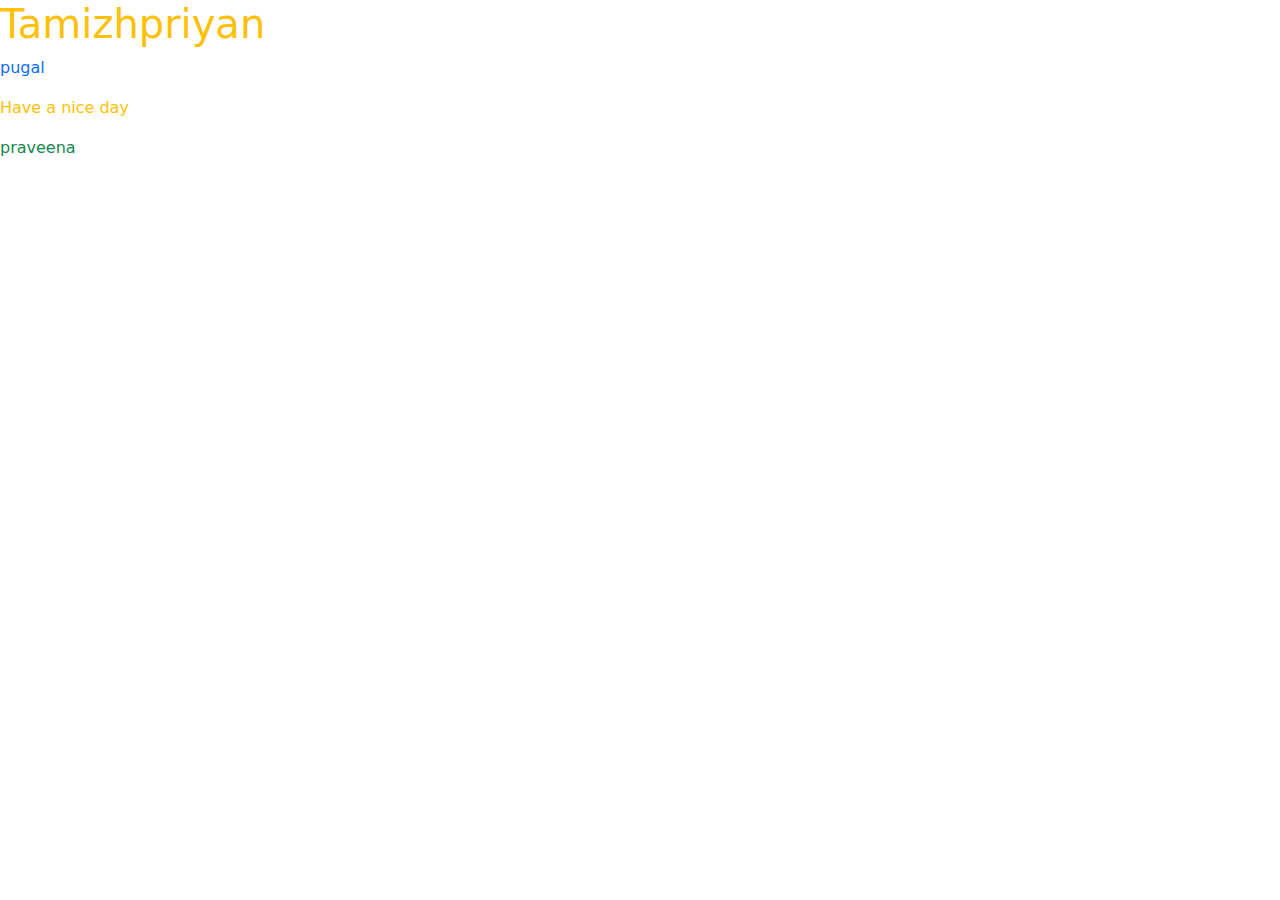
<file: index.html>
<!DOCTYPE html>
<html lang="en">
<head>
    <meta charset="UTF-8">
    <meta http-equiv="X-UA-Compatible" content="IE=edge">
    <meta name="viewport" content="width=device-width, initial-scale=1.0">
    <title>Document</title>
    <link rel="stylesheet" href="bootsrap.css">
</head>
<body>
    <h1 class="text-warning">Tamizhpriyan</h1>
<p class="text-primary">pugal</p>
<p class="text-warning">Have a nice day</p>
<p class="text-success">praveena</p>
</body>
<script src="https://cdn.jsdelivr.net/npm/@popperjs/core@2.9.2/dist/umd/popper.min.js" integrity="sha384-IQsoLXl5PILFhosVNubq5LC7Qb9DXgDA9i+tQ8Zj3iwWAwPtgFTxbJ8NT4GN1R8p" crossorigin="anonymous"></script>
</html>
</file>
<file: bootsrap.css>
@charset "UTF-8";/*!
 * Bootstrap v5.0.2 (https://getbootstrap.com/)
 * Copyright 2011-2021 The Bootstrap Authors
 * Copyright 2011-2021 Twitter, Inc.
 * Licensed under MIT (https://github.com/twbs/bootstrap/blob/main/LICENSE)
 */:root{--bs-blue:#0d6efd;--bs-indigo:#6610f2;--bs-purple:#6f42c1;--bs-pink:#d63384;--bs-red:#dc3545;--bs-orange:#fd7e14;--bs-yellow:#ffc107;--bs-green:#198754;--bs-teal:#20c997;--bs-cyan:#0dcaf0;--bs-white:#fff;--bs-gray:#6c757d;--bs-gray-dark:#343a40;--bs-primary:#0d6efd;--bs-secondary:#6c757d;--bs-success:#198754;--bs-info:#0dcaf0;--bs-warning:#ffc107;--bs-danger:#dc3545;--bs-light:#f8f9fa;--bs-dark:#212529;--bs-font-sans-serif:system-ui,-apple-system,"Segoe UI",Roboto,"Helvetica Neue",Arial,"Noto Sans","Liberation Sans",sans-serif,"Apple Color Emoji","Segoe UI Emoji","Segoe UI Symbol","Noto Color Emoji";--bs-font-monospace:SFMono-Regular,Menlo,Monaco,Consolas,"Liberation Mono","Courier New",monospace;--bs-gradient:linear-gradient(180deg, rgba(255, 255, 255, 0.15), rgba(255, 255, 255, 0))}*,::after,::before{box-sizing:border-box}@media (prefers-reduced-motion:no-preference){:root{scroll-behavior:smooth}}body{margin:0;font-family:var(--bs-font-sans-serif);font-size:1rem;font-weight:400;line-height:1.5;color:#212529;background-color:#fff;-webkit-text-size-adjust:100%;-webkit-tap-highlight-color:transparent}hr{margin:1rem 0;color:inherit;background-color:currentColor;border:0;opacity:.25}hr:not([size]){height:1px}.h1,.h2,.h3,.h4,.h5,.h6,h1,h2,h3,h4,h5,h6{margin-top:0;margin-bottom:.5rem;font-weight:500;line-height:1.2}.h1,h1{font-size:calc(1.375rem + 1.5vw)}@media (min-width:1200px){.h1,h1{font-size:2.5rem}}.h2,h2{font-size:calc(1.325rem + .9vw)}@media (min-width:1200px){.h2,h2{font-size:2rem}}.h3,h3{font-size:calc(1.3rem + .6vw)}@media (min-width:1200px){.h3,h3{font-size:1.75rem}}.h4,h4{font-size:calc(1.275rem + .3vw)}@media (min-width:1200px){.h4,h4{font-size:1.5rem}}.h5,h5{font-size:1.25rem}.h6,h6{font-size:1rem}p{margin-top:0;margin-bottom:1rem}abbr[data-bs-original-title],abbr[title]{-webkit-text-decoration:underline dotted;text-decoration:underline dotted;cursor:help;-webkit-text-decoration-skip-ink:none;text-decoration-skip-ink:none}address{margin-bottom:1rem;font-style:normal;line-height:inherit}ol,ul{padding-left:2rem}dl,ol,ul{margin-top:0;margin-bottom:1rem}ol ol,ol ul,ul ol,ul ul{margin-bottom:0}dt{font-weight:700}dd{margin-bottom:.5rem;margin-left:0}blockquote{margin:0 0 1rem}b,strong{font-weight:bolder}.small,small{font-size:.875em}.mark,mark{padding:.2em;background-color:#fcf8e3}sub,sup{position:relative;font-size:.75em;line-height:0;vertical-align:baseline}sub{bottom:-.25em}sup{top:-.5em}a{color:#0d6efd;text-decoration:underline}a:hover{color:#0a58ca}a:not([href]):not([class]),a:not([href]):not([class]):hover{color:inherit;text-decoration:none}code,kbd,pre,samp{font-family:var(--bs-font-monospace);font-size:1em;direction:ltr;unicode-bidi:bidi-override}pre{display:block;margin-top:0;margin-bottom:1rem;overflow:auto;font-size:.875em}pre code{font-size:inherit;color:inherit;word-break:normal}code{font-size:.875em;color:#d63384;word-wrap:break-word}a>code{color:inherit}kbd{padding:.2rem .4rem;font-size:.875em;color:#fff;background-color:#212529;border-radius:.2rem}kbd kbd{padding:0;font-size:1em;font-weight:700}figure{margin:0 0 1rem}img,svg{vertical-align:middle}table{caption-side:bottom;border-collapse:collapse}caption{padding-top:.5rem;padding-bottom:.5rem;color:#6c757d;text-align:left}th{text-align:inherit;text-align:-webkit-match-parent}tbody,td,tfoot,th,thead,tr{border-color:inherit;border-style:solid;border-width:0}label{display:inline-block}button{border-radius:0}button:focus:not(:focus-visible){outline:0}button,input,optgroup,select,textarea{margin:0;font-family:inherit;font-size:inherit;line-height:inherit}button,select{text-transform:none}[role=button]{cursor:pointer}select{word-wrap:normal}select:disabled{opacity:1}[list]::-webkit-calendar-picker-indicator{display:none}[type=button],[type=reset],[type=submit],button{-webkit-appearance:button}[type=button]:not(:disabled),[type=reset]:not(:disabled),[type=submit]:not(:disabled),button:not(:disabled){cursor:pointer}::-moz-focus-inner{padding:0;border-style:none}textarea{resize:vertical}fieldset{min-width:0;padding:0;margin:0;border:0}legend{float:left;width:100%;padding:0;margin-bottom:.5rem;font-size:calc(1.275rem + .3vw);line-height:inherit}@media (min-width:1200px){legend{font-size:1.5rem}}legend+*{clear:left}::-webkit-datetime-edit-day-field,::-webkit-datetime-edit-fields-wrapper,::-webkit-datetime-edit-hour-field,::-webkit-datetime-edit-minute,::-webkit-datetime-edit-month-field,::-webkit-datetime-edit-text,::-webkit-datetime-edit-year-field{padding:0}::-webkit-inner-spin-button{height:auto}[type=search]{outline-offset:-2px;-webkit-appearance:textfield}::-webkit-search-decoration{-webkit-appearance:none}::-webkit-color-swatch-wrapper{padding:0}::file-selector-button{font:inherit}::-webkit-file-upload-button{font:inherit;-webkit-appearance:button}output{display:inline-block}iframe{border:0}summary{display:list-item;cursor:pointer}progress{vertical-align:baseline}[hidden]{display:none!important}.lead{font-size:1.25rem;font-weight:300}.display-1{font-size:calc(1.625rem + 4.5vw);font-weight:300;line-height:1.2}@media (min-width:1200px){.display-1{font-size:5rem}}.display-2{font-size:calc(1.575rem + 3.9vw);font-weight:300;line-height:1.2}@media (min-width:1200px){.display-2{font-size:4.5rem}}.display-3{font-size:calc(1.525rem + 3.3vw);font-weight:300;line-height:1.2}@media (min-width:1200px){.display-3{font-size:4rem}}.display-4{font-size:calc(1.475rem + 2.7vw);font-weight:300;line-height:1.2}@media (min-width:1200px){.display-4{font-size:3.5rem}}.display-5{font-size:calc(1.425rem + 2.1vw);font-weight:300;line-height:1.2}@media (min-width:1200px){.display-5{font-size:3rem}}.display-6{font-size:calc(1.375rem + 1.5vw);font-weight:300;line-height:1.2}@media (min-width:1200px){.display-6{font-size:2.5rem}}.list-unstyled{padding-left:0;list-style:none}.list-inline{padding-left:0;list-style:none}.list-inline-item{display:inline-block}.list-inline-item:not(:last-child){margin-right:.5rem}.initialism{font-size:.875em;text-transform:uppercase}.blockquote{margin-bottom:1rem;font-size:1.25rem}.blockquote>:last-child{margin-bottom:0}.blockquote-footer{margin-top:-1rem;margin-bottom:1rem;font-size:.875em;color:#6c757d}.blockquote-footer::before{content:"— "}.img-fluid{max-width:100%;height:auto}.img-thumbnail{padding:.25rem;background-color:#fff;border:1px solid #dee2e6;border-radius:.25rem;max-width:100%;height:auto}.figure{display:inline-block}.figure-img{margin-bottom:.5rem;line-height:1}.figure-caption{font-size:.875em;color:#6c757d}.container,.container-fluid,.container-lg,.container-md,.container-sm,.container-xl,.container-xxl{width:100%;padding-right:var(--bs-gutter-x,.75rem);padding-left:var(--bs-gutter-x,.75rem);margin-right:auto;margin-left:auto}@media (min-width:576px){.container,.container-sm{max-width:540px}}@media (min-width:768px){.container,.container-md,.container-sm{max-width:720px}}@media (min-width:992px){.container,.container-lg,.container-md,.container-sm{max-width:960px}}@media (min-width:1200px){.container,.container-lg,.container-md,.container-sm,.container-xl{max-width:1140px}}@media (min-width:1400px){.container,.container-lg,.container-md,.container-sm,.container-xl,.container-xxl{max-width:1320px}}.row{--bs-gutter-x:1.5rem;--bs-gutter-y:0;display:flex;flex-wrap:wrap;margin-top:calc(var(--bs-gutter-y) * -1);margin-right:calc(var(--bs-gutter-x) * -.5);margin-left:calc(var(--bs-gutter-x) * -.5)}.row>*{flex-shrink:0;width:100%;max-width:100%;padding-right:calc(var(--bs-gutter-x) * .5);padding-left:calc(var(--bs-gutter-x) * .5);margin-top:var(--bs-gutter-y)}.col{flex:1 0 0%}.row-cols-auto>*{flex:0 0 auto;width:auto}.row-cols-1>*{flex:0 0 auto;width:100%}.row-cols-2>*{flex:0 0 auto;width:50%}.row-cols-3>*{flex:0 0 auto;width:33.3333333333%}.row-cols-4>*{flex:0 0 auto;width:25%}.row-cols-5>*{flex:0 0 auto;width:20%}.row-cols-6>*{flex:0 0 auto;width:16.6666666667%}@media (min-width:576px){.col-sm{flex:1 0 0%}.row-cols-sm-auto>*{flex:0 0 auto;width:auto}.row-cols-sm-1>*{flex:0 0 auto;width:100%}.row-cols-sm-2>*{flex:0 0 auto;width:50%}.row-cols-sm-3>*{flex:0 0 auto;width:33.3333333333%}.row-cols-sm-4>*{flex:0 0 auto;width:25%}.row-cols-sm-5>*{flex:0 0 auto;width:20%}.row-cols-sm-6>*{flex:0 0 auto;width:16.6666666667%}}@media (min-width:768px){.col-md{flex:1 0 0%}.row-cols-md-auto>*{flex:0 0 auto;width:auto}.row-cols-md-1>*{flex:0 0 auto;width:100%}.row-cols-md-2>*{flex:0 0 auto;width:50%}.row-cols-md-3>*{flex:0 0 auto;width:33.3333333333%}.row-cols-md-4>*{flex:0 0 auto;width:25%}.row-cols-md-5>*{flex:0 0 auto;width:20%}.row-cols-md-6>*{flex:0 0 auto;width:16.6666666667%}}@media (min-width:992px){.col-lg{flex:1 0 0%}.row-cols-lg-auto>*{flex:0 0 auto;width:auto}.row-cols-lg-1>*{flex:0 0 auto;width:100%}.row-cols-lg-2>*{flex:0 0 auto;width:50%}.row-cols-lg-3>*{flex:0 0 auto;width:33.3333333333%}.row-cols-lg-4>*{flex:0 0 auto;width:25%}.row-cols-lg-5>*{flex:0 0 auto;width:20%}.row-cols-lg-6>*{flex:0 0 auto;width:16.6666666667%}}@media (min-width:1200px){.col-xl{flex:1 0 0%}.row-cols-xl-auto>*{flex:0 0 auto;width:auto}.row-cols-xl-1>*{flex:0 0 auto;width:100%}.row-cols-xl-2>*{flex:0 0 auto;width:50%}.row-cols-xl-3>*{flex:0 0 auto;width:33.3333333333%}.row-cols-xl-4>*{flex:0 0 auto;width:25%}.row-cols-xl-5>*{flex:0 0 auto;width:20%}.row-cols-xl-6>*{flex:0 0 auto;width:16.6666666667%}}@media (min-width:1400px){.col-xxl{flex:1 0 0%}.row-cols-xxl-auto>*{flex:0 0 auto;width:auto}.row-cols-xxl-1>*{flex:0 0 auto;width:100%}.row-cols-xxl-2>*{flex:0 0 auto;width:50%}.row-cols-xxl-3>*{flex:0 0 auto;width:33.3333333333%}.row-cols-xxl-4>*{flex:0 0 auto;width:25%}.row-cols-xxl-5>*{flex:0 0 auto;width:20%}.row-cols-xxl-6>*{flex:0 0 auto;width:16.6666666667%}}.col-auto{flex:0 0 auto;width:auto}.col-1{flex:0 0 auto;width:8.33333333%}.col-2{flex:0 0 auto;width:16.66666667%}.col-3{flex:0 0 auto;width:25%}.col-4{flex:0 0 auto;width:33.33333333%}.col-5{flex:0 0 auto;width:41.66666667%}.col-6{flex:0 0 auto;width:50%}.col-7{flex:0 0 auto;width:58.33333333%}.col-8{flex:0 0 auto;width:66.66666667%}.col-9{flex:0 0 auto;width:75%}.col-10{flex:0 0 auto;width:83.33333333%}.col-11{flex:0 0 auto;width:91.66666667%}.col-12{flex:0 0 auto;width:100%}.offset-1{margin-left:8.33333333%}.offset-2{margin-left:16.66666667%}.offset-3{margin-left:25%}.offset-4{margin-left:33.33333333%}.offset-5{margin-left:41.66666667%}.offset-6{margin-left:50%}.offset-7{margin-left:58.33333333%}.offset-8{margin-left:66.66666667%}.offset-9{margin-left:75%}.offset-10{margin-left:83.33333333%}.offset-11{margin-left:91.66666667%}.g-0,.gx-0{--bs-gutter-x:0}.g-0,.gy-0{--bs-gutter-y:0}.g-1,.gx-1{--bs-gutter-x:0.25rem}.g-1,.gy-1{--bs-gutter-y:0.25rem}.g-2,.gx-2{--bs-gutter-x:0.5rem}.g-2,.gy-2{--bs-gutter-y:0.5rem}.g-3,.gx-3{--bs-gutter-x:1rem}.g-3,.gy-3{--bs-gutter-y:1rem}.g-4,.gx-4{--bs-gutter-x:1.5rem}.g-4,.gy-4{--bs-gutter-y:1.5rem}.g-5,.gx-5{--bs-gutter-x:3rem}.g-5,.gy-5{--bs-gutter-y:3rem}@media (min-width:576px){.col-sm-auto{flex:0 0 auto;width:auto}.col-sm-1{flex:0 0 auto;width:8.33333333%}.col-sm-2{flex:0 0 auto;width:16.66666667%}.col-sm-3{flex:0 0 auto;width:25%}.col-sm-4{flex:0 0 auto;width:33.33333333%}.col-sm-5{flex:0 0 auto;width:41.66666667%}.col-sm-6{flex:0 0 auto;width:50%}.col-sm-7{flex:0 0 auto;width:58.33333333%}.col-sm-8{flex:0 0 auto;width:66.66666667%}.col-sm-9{flex:0 0 auto;width:75%}.col-sm-10{flex:0 0 auto;width:83.33333333%}.col-sm-11{flex:0 0 auto;width:91.66666667%}.col-sm-12{flex:0 0 auto;width:100%}.offset-sm-0{margin-left:0}.offset-sm-1{margin-left:8.33333333%}.offset-sm-2{margin-left:16.66666667%}.offset-sm-3{margin-left:25%}.offset-sm-4{margin-left:33.33333333%}.offset-sm-5{margin-left:41.66666667%}.offset-sm-6{margin-left:50%}.offset-sm-7{margin-left:58.33333333%}.offset-sm-8{margin-left:66.66666667%}.offset-sm-9{margin-left:75%}.offset-sm-10{margin-left:83.33333333%}.offset-sm-11{margin-left:91.66666667%}.g-sm-0,.gx-sm-0{--bs-gutter-x:0}.g-sm-0,.gy-sm-0{--bs-gutter-y:0}.g-sm-1,.gx-sm-1{--bs-gutter-x:0.25rem}.g-sm-1,.gy-sm-1{--bs-gutter-y:0.25rem}.g-sm-2,.gx-sm-2{--bs-gutter-x:0.5rem}.g-sm-2,.gy-sm-2{--bs-gutter-y:0.5rem}.g-sm-3,.gx-sm-3{--bs-gutter-x:1rem}.g-sm-3,.gy-sm-3{--bs-gutter-y:1rem}.g-sm-4,.gx-sm-4{--bs-gutter-x:1.5rem}.g-sm-4,.gy-sm-4{--bs-gutter-y:1.5rem}.g-sm-5,.gx-sm-5{--bs-gutter-x:3rem}.g-sm-5,.gy-sm-5{--bs-gutter-y:3rem}}@media (min-width:768px){.col-md-auto{flex:0 0 auto;width:auto}.col-md-1{flex:0 0 auto;width:8.33333333%}.col-md-2{flex:0 0 auto;width:16.66666667%}.col-md-3{flex:0 0 auto;width:25%}.col-md-4{flex:0 0 auto;width:33.33333333%}.col-md-5{flex:0 0 auto;width:41.66666667%}.col-md-6{flex:0 0 auto;width:50%}.col-md-7{flex:0 0 auto;width:58.33333333%}.col-md-8{flex:0 0 auto;width:66.66666667%}.col-md-9{flex:0 0 auto;width:75%}.col-md-10{flex:0 0 auto;width:83.33333333%}.col-md-11{flex:0 0 auto;width:91.66666667%}.col-md-12{flex:0 0 auto;width:100%}.offset-md-0{margin-left:0}.offset-md-1{margin-left:8.33333333%}.offset-md-2{margin-left:16.66666667%}.offset-md-3{margin-left:25%}.offset-md-4{margin-left:33.33333333%}.offset-md-5{margin-left:41.66666667%}.offset-md-6{margin-left:50%}.offset-md-7{margin-left:58.33333333%}.offset-md-8{margin-left:66.66666667%}.offset-md-9{margin-left:75%}.offset-md-10{margin-left:83.33333333%}.offset-md-11{margin-left:91.66666667%}.g-md-0,.gx-md-0{--bs-gutter-x:0}.g-md-0,.gy-md-0{--bs-gutter-y:0}.g-md-1,.gx-md-1{--bs-gutter-x:0.25rem}.g-md-1,.gy-md-1{--bs-gutter-y:0.25rem}.g-md-2,.gx-md-2{--bs-gutter-x:0.5rem}.g-md-2,.gy-md-2{--bs-gutter-y:0.5rem}.g-md-3,.gx-md-3{--bs-gutter-x:1rem}.g-md-3,.gy-md-3{--bs-gutter-y:1rem}.g-md-4,.gx-md-4{--bs-gutter-x:1.5rem}.g-md-4,.gy-md-4{--bs-gutter-y:1.5rem}.g-md-5,.gx-md-5{--bs-gutter-x:3rem}.g-md-5,.gy-md-5{--bs-gutter-y:3rem}}@media (min-width:992px){.col-lg-auto{flex:0 0 auto;width:auto}.col-lg-1{flex:0 0 auto;width:8.33333333%}.col-lg-2{flex:0 0 auto;width:16.66666667%}.col-lg-3{flex:0 0 auto;width:25%}.col-lg-4{flex:0 0 auto;width:33.33333333%}.col-lg-5{flex:0 0 auto;width:41.66666667%}.col-lg-6{flex:0 0 auto;width:50%}.col-lg-7{flex:0 0 auto;width:58.33333333%}.col-lg-8{flex:0 0 auto;width:66.66666667%}.col-lg-9{flex:0 0 auto;width:75%}.col-lg-10{flex:0 0 auto;width:83.33333333%}.col-lg-11{flex:0 0 auto;width:91.66666667%}.col-lg-12{flex:0 0 auto;width:100%}.offset-lg-0{margin-left:0}.offset-lg-1{margin-left:8.33333333%}.offset-lg-2{margin-left:16.66666667%}.offset-lg-3{margin-left:25%}.offset-lg-4{margin-left:33.33333333%}.offset-lg-5{margin-left:41.66666667%}.offset-lg-6{margin-left:50%}.offset-lg-7{margin-left:58.33333333%}.offset-lg-8{margin-left:66.66666667%}.offset-lg-9{margin-left:75%}.offset-lg-10{margin-left:83.33333333%}.offset-lg-11{margin-left:91.66666667%}.g-lg-0,.gx-lg-0{--bs-gutter-x:0}.g-lg-0,.gy-lg-0{--bs-gutter-y:0}.g-lg-1,.gx-lg-1{--bs-gutter-x:0.25rem}.g-lg-1,.gy-lg-1{--bs-gutter-y:0.25rem}.g-lg-2,.gx-lg-2{--bs-gutter-x:0.5rem}.g-lg-2,.gy-lg-2{--bs-gutter-y:0.5rem}.g-lg-3,.gx-lg-3{--bs-gutter-x:1rem}.g-lg-3,.gy-lg-3{--bs-gutter-y:1rem}.g-lg-4,.gx-lg-4{--bs-gutter-x:1.5rem}.g-lg-4,.gy-lg-4{--bs-gutter-y:1.5rem}.g-lg-5,.gx-lg-5{--bs-gutter-x:3rem}.g-lg-5,.gy-lg-5{--bs-gutter-y:3rem}}@media (min-width:1200px){.col-xl-auto{flex:0 0 auto;width:auto}.col-xl-1{flex:0 0 auto;width:8.33333333%}.col-xl-2{flex:0 0 auto;width:16.66666667%}.col-xl-3{flex:0 0 auto;width:25%}.col-xl-4{flex:0 0 auto;width:33.33333333%}.col-xl-5{flex:0 0 auto;width:41.66666667%}.col-xl-6{flex:0 0 auto;width:50%}.col-xl-7{flex:0 0 auto;width:58.33333333%}.col-xl-8{flex:0 0 auto;width:66.66666667%}.col-xl-9{flex:0 0 auto;width:75%}.col-xl-10{flex:0 0 auto;width:83.33333333%}.col-xl-11{flex:0 0 auto;width:91.66666667%}.col-xl-12{flex:0 0 auto;width:100%}.offset-xl-0{margin-left:0}.offset-xl-1{margin-left:8.33333333%}.offset-xl-2{margin-left:16.66666667%}.offset-xl-3{margin-left:25%}.offset-xl-4{margin-left:33.33333333%}.offset-xl-5{margin-left:41.66666667%}.offset-xl-6{margin-left:50%}.offset-xl-7{margin-left:58.33333333%}.offset-xl-8{margin-left:66.66666667%}.offset-xl-9{margin-left:75%}.offset-xl-10{margin-left:83.33333333%}.offset-xl-11{margin-left:91.66666667%}.g-xl-0,.gx-xl-0{--bs-gutter-x:0}.g-xl-0,.gy-xl-0{--bs-gutter-y:0}.g-xl-1,.gx-xl-1{--bs-gutter-x:0.25rem}.g-xl-1,.gy-xl-1{--bs-gutter-y:0.25rem}.g-xl-2,.gx-xl-2{--bs-gutter-x:0.5rem}.g-xl-2,.gy-xl-2{--bs-gutter-y:0.5rem}.g-xl-3,.gx-xl-3{--bs-gutter-x:1rem}.g-xl-3,.gy-xl-3{--bs-gutter-y:1rem}.g-xl-4,.gx-xl-4{--bs-gutter-x:1.5rem}.g-xl-4,.gy-xl-4{--bs-gutter-y:1.5rem}.g-xl-5,.gx-xl-5{--bs-gutter-x:3rem}.g-xl-5,.gy-xl-5{--bs-gutter-y:3rem}}@media (min-width:1400px){.col-xxl-auto{flex:0 0 auto;width:auto}.col-xxl-1{flex:0 0 auto;width:8.33333333%}.col-xxl-2{flex:0 0 auto;width:16.66666667%}.col-xxl-3{flex:0 0 auto;width:25%}.col-xxl-4{flex:0 0 auto;width:33.33333333%}.col-xxl-5{flex:0 0 auto;width:41.66666667%}.col-xxl-6{flex:0 0 auto;width:50%}.col-xxl-7{flex:0 0 auto;width:58.33333333%}.col-xxl-8{flex:0 0 auto;width:66.66666667%}.col-xxl-9{flex:0 0 auto;width:75%}.col-xxl-10{flex:0 0 auto;width:83.33333333%}.col-xxl-11{flex:0 0 auto;width:91.66666667%}.col-xxl-12{flex:0 0 auto;width:100%}.offset-xxl-0{margin-left:0}.offset-xxl-1{margin-left:8.33333333%}.offset-xxl-2{margin-left:16.66666667%}.offset-xxl-3{margin-left:25%}.offset-xxl-4{margin-left:33.33333333%}.offset-xxl-5{margin-left:41.66666667%}.offset-xxl-6{margin-left:50%}.offset-xxl-7{margin-left:58.33333333%}.offset-xxl-8{margin-left:66.66666667%}.offset-xxl-9{margin-left:75%}.offset-xxl-10{margin-left:83.33333333%}.offset-xxl-11{margin-left:91.66666667%}.g-xxl-0,.gx-xxl-0{--bs-gutter-x:0}.g-xxl-0,.gy-xxl-0{--bs-gutter-y:0}.g-xxl-1,.gx-xxl-1{--bs-gutter-x:0.25rem}.g-xxl-1,.gy-xxl-1{--bs-gutter-y:0.25rem}.g-xxl-2,.gx-xxl-2{--bs-gutter-x:0.5rem}.g-xxl-2,.gy-xxl-2{--bs-gutter-y:0.5rem}.g-xxl-3,.gx-xxl-3{--bs-gutter-x:1rem}.g-xxl-3,.gy-xxl-3{--bs-gutter-y:1rem}.g-xxl-4,.gx-xxl-4{--bs-gutter-x:1.5rem}.g-xxl-4,.gy-xxl-4{--bs-gutter-y:1.5rem}.g-xxl-5,.gx-xxl-5{--bs-gutter-x:3rem}.g-xxl-5,.gy-xxl-5{--bs-gutter-y:3rem}}.table{--bs-table-bg:transparent;--bs-table-accent-bg:transparent;--bs-table-striped-color:#212529;--bs-table-striped-bg:rgba(0, 0, 0, 0.05);--bs-table-active-color:#212529;--bs-table-active-bg:rgba(0, 0, 0, 0.1);--bs-table-hover-color:#212529;--bs-table-hover-bg:rgba(0, 0, 0, 0.075);width:100%;margin-bottom:1rem;color:#212529;vertical-align:top;border-color:#dee2e6}.table>:not(caption)>*>*{padding:.5rem .5rem;background-color:var(--bs-table-bg);border-bottom-width:1px;box-shadow:inset 0 0 0 9999px var(--bs-table-accent-bg)}.table>tbody{vertical-align:inherit}.table>thead{vertical-align:bottom}.table>:not(:last-child)>:last-child>*{border-bottom-color:currentColor}.caption-top{caption-side:top}.table-sm>:not(caption)>*>*{padding:.25rem .25rem}.table-bordered>:not(caption)>*{border-width:1px 0}.table-bordered>:not(caption)>*>*{border-width:0 1px}.table-borderless>:not(caption)>*>*{border-bottom-width:0}.table-striped>tbody>tr:nth-of-type(odd){--bs-table-accent-bg:var(--bs-table-striped-bg);color:var(--bs-table-striped-color)}.table-active{--bs-table-accent-bg:var(--bs-table-active-bg);color:var(--bs-table-active-color)}.table-hover>tbody>tr:hover{--bs-table-accent-bg:var(--bs-table-hover-bg);color:var(--bs-table-hover-color)}.table-primary{--bs-table-bg:#cfe2ff;--bs-table-striped-bg:#c5d7f2;--bs-table-striped-color:#000;--bs-table-active-bg:#bacbe6;--bs-table-active-color:#000;--bs-table-hover-bg:#bfd1ec;--bs-table-hover-color:#000;color:#000;border-color:#bacbe6}.table-secondary{--bs-table-bg:#e2e3e5;--bs-table-striped-bg:#d7d8da;--bs-table-striped-color:#000;--bs-table-active-bg:#cbccce;--bs-table-active-color:#000;--bs-table-hover-bg:#d1d2d4;--bs-table-hover-color:#000;color:#000;border-color:#cbccce}.table-success{--bs-table-bg:#d1e7dd;--bs-table-striped-bg:#c7dbd2;--bs-table-striped-color:#000;--bs-table-active-bg:#bcd0c7;--bs-table-active-color:#000;--bs-table-hover-bg:#c1d6cc;--bs-table-hover-color:#000;color:#000;border-color:#bcd0c7}.table-info{--bs-table-bg:#cff4fc;--bs-table-striped-bg:#c5e8ef;--bs-table-striped-color:#000;--bs-table-active-bg:#badce3;--bs-table-active-color:#000;--bs-table-hover-bg:#bfe2e9;--bs-table-hover-color:#000;color:#000;border-color:#badce3}.table-warning{--bs-table-bg:#fff3cd;--bs-table-striped-bg:#f2e7c3;--bs-table-striped-color:#000;--bs-table-active-bg:#e6dbb9;--bs-table-active-color:#000;--bs-table-hover-bg:#ece1be;--bs-table-hover-color:#000;color:#000;border-color:#e6dbb9}.table-danger{--bs-table-bg:#f8d7da;--bs-table-striped-bg:#eccccf;--bs-table-striped-color:#000;--bs-table-active-bg:#dfc2c4;--bs-table-active-color:#000;--bs-table-hover-bg:#e5c7ca;--bs-table-hover-color:#000;color:#000;border-color:#dfc2c4}.table-light{--bs-table-bg:#f8f9fa;--bs-table-striped-bg:#ecedee;--bs-table-striped-color:#000;--bs-table-active-bg:#dfe0e1;--bs-table-active-color:#000;--bs-table-hover-bg:#e5e6e7;--bs-table-hover-color:#000;color:#000;border-color:#dfe0e1}.table-dark{--bs-table-bg:#212529;--bs-table-striped-bg:#2c3034;--bs-table-striped-color:#fff;--bs-table-active-bg:#373b3e;--bs-table-active-color:#fff;--bs-table-hover-bg:#323539;--bs-table-hover-color:#fff;color:#fff;border-color:#373b3e}.table-responsive{overflow-x:auto;-webkit-overflow-scrolling:touch}@media (max-width:575.98px){.table-responsive-sm{overflow-x:auto;-webkit-overflow-scrolling:touch}}@media (max-width:767.98px){.table-responsive-md{overflow-x:auto;-webkit-overflow-scrolling:touch}}@media (max-width:991.98px){.table-responsive-lg{overflow-x:auto;-webkit-overflow-scrolling:touch}}@media (max-width:1199.98px){.table-responsive-xl{overflow-x:auto;-webkit-overflow-scrolling:touch}}@media (max-width:1399.98px){.table-responsive-xxl{overflow-x:auto;-webkit-overflow-scrolling:touch}}.form-label{margin-bottom:.5rem}.col-form-label{padding-top:calc(.375rem + 1px);padding-bottom:calc(.375rem + 1px);margin-bottom:0;font-size:inherit;line-height:1.5}.col-form-label-lg{padding-top:calc(.5rem + 1px);padding-bottom:calc(.5rem + 1px);font-size:1.25rem}.col-form-label-sm{padding-top:calc(.25rem + 1px);padding-bottom:calc(.25rem + 1px);font-size:.875rem}.form-text{margin-top:.25rem;font-size:.875em;color:#6c757d}.form-control{display:block;width:100%;padding:.375rem .75rem;font-size:1rem;font-weight:400;line-height:1.5;color:#212529;background-color:#fff;background-clip:padding-box;border:1px solid #ced4da;-webkit-appearance:none;-moz-appearance:none;appearance:none;border-radius:.25rem;transition:border-color .15s ease-in-out,box-shadow .15s ease-in-out}@media (prefers-reduced-motion:reduce){.form-control{transition:none}}.form-control[type=file]{overflow:hidden}.form-control[type=file]:not(:disabled):not([readonly]){cursor:pointer}.form-control:focus{color:#212529;background-color:#fff;border-color:#86b7fe;outline:0;box-shadow:0 0 0 .25rem rgba(13,110,253,.25)}.form-control::-webkit-date-and-time-value{height:1.5em}.form-control::-moz-placeholder{color:#6c757d;opacity:1}.form-control::placeholder{color:#6c757d;opacity:1}.form-control:disabled,.form-control[readonly]{background-color:#e9ecef;opacity:1}.form-control::file-selector-button{padding:.375rem .75rem;margin:-.375rem -.75rem;-webkit-margin-end:.75rem;margin-inline-end:.75rem;color:#212529;background-color:#e9ecef;pointer-events:none;border-color:inherit;border-style:solid;border-width:0;border-inline-end-width:1px;border-radius:0;transition:color .15s ease-in-out,background-color .15s ease-in-out,border-color .15s ease-in-out,box-shadow .15s ease-in-out}@media (prefers-reduced-motion:reduce){.form-control::file-selector-button{transition:none}}.form-control:hover:not(:disabled):not([readonly])::file-selector-button{background-color:#dde0e3}.form-control::-webkit-file-upload-button{padding:.375rem .75rem;margin:-.375rem -.75rem;-webkit-margin-end:.75rem;margin-inline-end:.75rem;color:#212529;background-color:#e9ecef;pointer-events:none;border-color:inherit;border-style:solid;border-width:0;border-inline-end-width:1px;border-radius:0;-webkit-transition:color .15s ease-in-out,background-color .15s ease-in-out,border-color .15s ease-in-out,box-shadow .15s ease-in-out;transition:color .15s ease-in-out,background-color .15s ease-in-out,border-color .15s ease-in-out,box-shadow .15s ease-in-out}@media (prefers-reduced-motion:reduce){.form-control::-webkit-file-upload-button{-webkit-transition:none;transition:none}}.form-control:hover:not(:disabled):not([readonly])::-webkit-file-upload-button{background-color:#dde0e3}.form-control-plaintext{display:block;width:100%;padding:.375rem 0;margin-bottom:0;line-height:1.5;color:#212529;background-color:transparent;border:solid transparent;border-width:1px 0}.form-control-plaintext.form-control-lg,.form-control-plaintext.form-control-sm{padding-right:0;padding-left:0}.form-control-sm{min-height:calc(1.5em + (.5rem + 2px));padding:.25rem .5rem;font-size:.875rem;border-radius:.2rem}.form-control-sm::file-selector-button{padding:.25rem .5rem;margin:-.25rem -.5rem;-webkit-margin-end:.5rem;margin-inline-end:.5rem}.form-control-sm::-webkit-file-upload-button{padding:.25rem .5rem;margin:-.25rem -.5rem;-webkit-margin-end:.5rem;margin-inline-end:.5rem}.form-control-lg{min-height:calc(1.5em + (1rem + 2px));padding:.5rem 1rem;font-size:1.25rem;border-radius:.3rem}.form-control-lg::file-selector-button{padding:.5rem 1rem;margin:-.5rem -1rem;-webkit-margin-end:1rem;margin-inline-end:1rem}.form-control-lg::-webkit-file-upload-button{padding:.5rem 1rem;margin:-.5rem -1rem;-webkit-margin-end:1rem;margin-inline-end:1rem}textarea.form-control{min-height:calc(1.5em + (.75rem + 2px))}textarea.form-control-sm{min-height:calc(1.5em + (.5rem + 2px))}textarea.form-control-lg{min-height:calc(1.5em + (1rem + 2px))}.form-control-color{max-width:3rem;height:auto;padding:.375rem}.form-control-color:not(:disabled):not([readonly]){cursor:pointer}.form-control-color::-moz-color-swatch{height:1.5em;border-radius:.25rem}.form-control-color::-webkit-color-swatch{height:1.5em;border-radius:.25rem}.form-select{display:block;width:100%;padding:.375rem 2.25rem .375rem .75rem;-moz-padding-start:calc(0.75rem - 3px);font-size:1rem;font-weight:400;line-height:1.5;color:#212529;background-color:#fff;background-image:url("data:image/svg+xml,%3csvg xmlns='http://www.w3.org/2000/svg' viewBox='0 0 16 16'%3e%3cpath fill='none' stroke='%23343a40' stroke-linecap='round' stroke-linejoin='round' stroke-width='2' d='M2 5l6 6 6-6'/%3e%3c/svg%3e");background-repeat:no-repeat;background-position:right .75rem center;background-size:16px 12px;border:1px solid #ced4da;border-radius:.25rem;transition:border-color .15s ease-in-out,box-shadow .15s ease-in-out;-webkit-appearance:none;-moz-appearance:none;appearance:none}@media (prefers-reduced-motion:reduce){.form-select{transition:none}}.form-select:focus{border-color:#86b7fe;outline:0;box-shadow:0 0 0 .25rem rgba(13,110,253,.25)}.form-select[multiple],.form-select[size]:not([size="1"]){padding-right:.75rem;background-image:none}.form-select:disabled{background-color:#e9ecef}.form-select:-moz-focusring{color:transparent;text-shadow:0 0 0 #212529}.form-select-sm{padding-top:.25rem;padding-bottom:.25rem;padding-left:.5rem;font-size:.875rem}.form-select-lg{padding-top:.5rem;padding-bottom:.5rem;padding-left:1rem;font-size:1.25rem}.form-check{display:block;min-height:1.5rem;padding-left:1.5em;margin-bottom:.125rem}.form-check .form-check-input{float:left;margin-left:-1.5em}.form-check-input{width:1em;height:1em;margin-top:.25em;vertical-align:top;background-color:#fff;background-repeat:no-repeat;background-position:center;background-size:contain;border:1px solid rgba(0,0,0,.25);-webkit-appearance:none;-moz-appearance:none;appearance:none;-webkit-print-color-adjust:exact;color-adjust:exact}.form-check-input[type=checkbox]{border-radius:.25em}.form-check-input[type=radio]{border-radius:50%}.form-check-input:active{filter:brightness(90%)}.form-check-input:focus{border-color:#86b7fe;outline:0;box-shadow:0 0 0 .25rem rgba(13,110,253,.25)}.form-check-input:checked{background-color:#0d6efd;border-color:#0d6efd}.form-check-input:checked[type=checkbox]{background-image:url("data:image/svg+xml,%3csvg xmlns='http://www.w3.org/2000/svg' viewBox='0 0 20 20'%3e%3cpath fill='none' stroke='%23fff' stroke-linecap='round' stroke-linejoin='round' stroke-width='3' d='M6 10l3 3l6-6'/%3e%3c/svg%3e")}.form-check-input:checked[type=radio]{background-image:url("data:image/svg+xml,%3csvg xmlns='http://www.w3.org/2000/svg' viewBox='-4 -4 8 8'%3e%3ccircle r='2' fill='%23fff'/%3e%3c/svg%3e")}.form-check-input[type=checkbox]:indeterminate{background-color:#0d6efd;border-color:#0d6efd;background-image:url("data:image/svg+xml,%3csvg xmlns='http://www.w3.org/2000/svg' viewBox='0 0 20 20'%3e%3cpath fill='none' stroke='%23fff' stroke-linecap='round' stroke-linejoin='round' stroke-width='3' d='M6 10h8'/%3e%3c/svg%3e")}.form-check-input:disabled{pointer-events:none;filter:none;opacity:.5}.form-check-input:disabled~.form-check-label,.form-check-input[disabled]~.form-check-label{opacity:.5}.form-switch{padding-left:2.5em}.form-switch .form-check-input{width:2em;margin-left:-2.5em;background-image:url("data:image/svg+xml,%3csvg xmlns='http://www.w3.org/2000/svg' viewBox='-4 -4 8 8'%3e%3ccircle r='3' fill='rgba%280, 0, 0, 0.25%29'/%3e%3c/svg%3e");background-position:left center;border-radius:2em;transition:background-position .15s ease-in-out}@media (prefers-reduced-motion:reduce){.form-switch .form-check-input{transition:none}}.form-switch .form-check-input:focus{background-image:url("data:image/svg+xml,%3csvg xmlns='http://www.w3.org/2000/svg' viewBox='-4 -4 8 8'%3e%3ccircle r='3' fill='%2386b7fe'/%3e%3c/svg%3e")}.form-switch .form-check-input:checked{background-position:right center;background-image:url("data:image/svg+xml,%3csvg xmlns='http://www.w3.org/2000/svg' viewBox='-4 -4 8 8'%3e%3ccircle r='3' fill='%23fff'/%3e%3c/svg%3e")}.form-check-inline{display:inline-block;margin-right:1rem}.btn-check{position:absolute;clip:rect(0,0,0,0);pointer-events:none}.btn-check:disabled+.btn,.btn-check[disabled]+.btn{pointer-events:none;filter:none;opacity:.65}.form-range{width:100%;height:1.5rem;padding:0;background-color:transparent;-webkit-appearance:none;-moz-appearance:none;appearance:none}.form-range:focus{outline:0}.form-range:focus::-webkit-slider-thumb{box-shadow:0 0 0 1px #fff,0 0 0 .25rem rgba(13,110,253,.25)}.form-range:focus::-moz-range-thumb{box-shadow:0 0 0 1px #fff,0 0 0 .25rem rgba(13,110,253,.25)}.form-range::-moz-focus-outer{border:0}.form-range::-webkit-slider-thumb{width:1rem;height:1rem;margin-top:-.25rem;background-color:#0d6efd;border:0;border-radius:1rem;-webkit-transition:background-color .15s ease-in-out,border-color .15s ease-in-out,box-shadow .15s ease-in-out;transition:background-color .15s ease-in-out,border-color .15s ease-in-out,box-shadow .15s ease-in-out;-webkit-appearance:none;appearance:none}@media (prefers-reduced-motion:reduce){.form-range::-webkit-slider-thumb{-webkit-transition:none;transition:none}}.form-range::-webkit-slider-thumb:active{background-color:#b6d4fe}.form-range::-webkit-slider-runnable-track{width:100%;height:.5rem;color:transparent;cursor:pointer;background-color:#dee2e6;border-color:transparent;border-radius:1rem}.form-range::-moz-range-thumb{width:1rem;height:1rem;background-color:#0d6efd;border:0;border-radius:1rem;-moz-transition:background-color .15s ease-in-out,border-color .15s ease-in-out,box-shadow .15s ease-in-out;transition:background-color .15s ease-in-out,border-color .15s ease-in-out,box-shadow .15s ease-in-out;-moz-appearance:none;appearance:none}@media (prefers-reduced-motion:reduce){.form-range::-moz-range-thumb{-moz-transition:none;transition:none}}.form-range::-moz-range-thumb:active{background-color:#b6d4fe}.form-range::-moz-range-track{width:100%;height:.5rem;color:transparent;cursor:pointer;background-color:#dee2e6;border-color:transparent;border-radius:1rem}.form-range:disabled{pointer-events:none}.form-range:disabled::-webkit-slider-thumb{background-color:#adb5bd}.form-range:disabled::-moz-range-thumb{background-color:#adb5bd}.form-floating{position:relative}.form-floating>.form-control,.form-floating>.form-select{height:calc(3.5rem + 2px);line-height:1.25}.form-floating>label{position:absolute;top:0;left:0;height:100%;padding:1rem .75rem;pointer-events:none;border:1px solid transparent;transform-origin:0 0;transition:opacity .1s ease-in-out,transform .1s ease-in-out}@media (prefers-reduced-motion:reduce){.form-floating>label{transition:none}}.form-floating>.form-control{padding:1rem .75rem}.form-floating>.form-control::-moz-placeholder{color:transparent}.form-floating>.form-control::placeholder{color:transparent}.form-floating>.form-control:not(:-moz-placeholder-shown){padding-top:1.625rem;padding-bottom:.625rem}.form-floating>.form-control:focus,.form-floating>.form-control:not(:placeholder-shown){padding-top:1.625rem;padding-bottom:.625rem}.form-floating>.form-control:-webkit-autofill{padding-top:1.625rem;padding-bottom:.625rem}.form-floating>.form-select{padding-top:1.625rem;padding-bottom:.625rem}.form-floating>.form-control:not(:-moz-placeholder-shown)~label{opacity:.65;transform:scale(.85) translateY(-.5rem) translateX(.15rem)}.form-floating>.form-control:focus~label,.form-floating>.form-control:not(:placeholder-shown)~label,.form-floating>.form-select~label{opacity:.65;transform:scale(.85) translateY(-.5rem) translateX(.15rem)}.form-floating>.form-control:-webkit-autofill~label{opacity:.65;transform:scale(.85) translateY(-.5rem) translateX(.15rem)}.input-group{position:relative;display:flex;flex-wrap:wrap;align-items:stretch;width:100%}.input-group>.form-control,.input-group>.form-select{position:relative;flex:1 1 auto;width:1%;min-width:0}.input-group>.form-control:focus,.input-group>.form-select:focus{z-index:3}.input-group .btn{position:relative;z-index:2}.input-group .btn:focus{z-index:3}.input-group-text{display:flex;align-items:center;padding:.375rem .75rem;font-size:1rem;font-weight:400;line-height:1.5;color:#212529;text-align:center;white-space:nowrap;background-color:#e9ecef;border:1px solid #ced4da;border-radius:.25rem}.input-group-lg>.btn,.input-group-lg>.form-control,.input-group-lg>.form-select,.input-group-lg>.input-group-text{padding:.5rem 1rem;font-size:1.25rem;border-radius:.3rem}.input-group-sm>.btn,.input-group-sm>.form-control,.input-group-sm>.form-select,.input-group-sm>.input-group-text{padding:.25rem .5rem;font-size:.875rem;border-radius:.2rem}.input-group-lg>.form-select,.input-group-sm>.form-select{padding-right:3rem}.input-group:not(.has-validation)>.dropdown-toggle:nth-last-child(n+3),.input-group:not(.has-validation)>:not(:last-child):not(.dropdown-toggle):not(.dropdown-menu){border-top-right-radius:0;border-bottom-right-radius:0}.input-group.has-validation>.dropdown-toggle:nth-last-child(n+4),.input-group.has-validation>:nth-last-child(n+3):not(.dropdown-toggle):not(.dropdown-menu){border-top-right-radius:0;border-bottom-right-radius:0}.input-group>:not(:first-child):not(.dropdown-menu):not(.valid-tooltip):not(.valid-feedback):not(.invalid-tooltip):not(.invalid-feedback){margin-left:-1px;border-top-left-radius:0;border-bottom-left-radius:0}.valid-feedback{display:none;width:100%;margin-top:.25rem;font-size:.875em;color:#198754}.valid-tooltip{position:absolute;top:100%;z-index:5;display:none;max-width:100%;padding:.25rem .5rem;margin-top:.1rem;font-size:.875rem;color:#fff;background-color:rgba(25,135,84,.9);border-radius:.25rem}.is-valid~.valid-feedback,.is-valid~.valid-tooltip,.was-validated :valid~.valid-feedback,.was-validated :valid~.valid-tooltip{display:block}.form-control.is-valid,.was-validated .form-control:valid{border-color:#198754;padding-right:calc(1.5em + .75rem);background-image:url("data:image/svg+xml,%3csvg xmlns='http://www.w3.org/2000/svg' viewBox='0 0 8 8'%3e%3cpath fill='%23198754' d='M2.3 6.73L.6 4.53c-.4-1.04.46-1.4 1.1-.8l1.1 1.4 3.4-3.8c.6-.63 1.6-.27 1.2.7l-4 4.6c-.43.5-.8.4-1.1.1z'/%3e%3c/svg%3e");background-repeat:no-repeat;background-position:right calc(.375em + .1875rem) center;background-size:calc(.75em + .375rem) calc(.75em + .375rem)}.form-control.is-valid:focus,.was-validated .form-control:valid:focus{border-color:#198754;box-shadow:0 0 0 .25rem rgba(25,135,84,.25)}.was-validated textarea.form-control:valid,textarea.form-control.is-valid{padding-right:calc(1.5em + .75rem);background-position:top calc(.375em + .1875rem) right calc(.375em + .1875rem)}.form-select.is-valid,.was-validated .form-select:valid{border-color:#198754}.form-select.is-valid:not([multiple]):not([size]),.form-select.is-valid:not([multiple])[size="1"],.was-validated .form-select:valid:not([multiple]):not([size]),.was-validated .form-select:valid:not([multiple])[size="1"]{padding-right:4.125rem;background-image:url("data:image/svg+xml,%3csvg xmlns='http://www.w3.org/2000/svg' viewBox='0 0 16 16'%3e%3cpath fill='none' stroke='%23343a40' stroke-linecap='round' stroke-linejoin='round' stroke-width='2' d='M2 5l6 6 6-6'/%3e%3c/svg%3e"),url("data:image/svg+xml,%3csvg xmlns='http://www.w3.org/2000/svg' viewBox='0 0 8 8'%3e%3cpath fill='%23198754' d='M2.3 6.73L.6 4.53c-.4-1.04.46-1.4 1.1-.8l1.1 1.4 3.4-3.8c.6-.63 1.6-.27 1.2.7l-4 4.6c-.43.5-.8.4-1.1.1z'/%3e%3c/svg%3e");background-position:right .75rem center,center right 2.25rem;background-size:16px 12px,calc(.75em + .375rem) calc(.75em + .375rem)}.form-select.is-valid:focus,.was-validated .form-select:valid:focus{border-color:#198754;box-shadow:0 0 0 .25rem rgba(25,135,84,.25)}.form-check-input.is-valid,.was-validated .form-check-input:valid{border-color:#198754}.form-check-input.is-valid:checked,.was-validated .form-check-input:valid:checked{background-color:#198754}.form-check-input.is-valid:focus,.was-validated .form-check-input:valid:focus{box-shadow:0 0 0 .25rem rgba(25,135,84,.25)}.form-check-input.is-valid~.form-check-label,.was-validated .form-check-input:valid~.form-check-label{color:#198754}.form-check-inline .form-check-input~.valid-feedback{margin-left:.5em}.input-group .form-control.is-valid,.input-group .form-select.is-valid,.was-validated .input-group .form-control:valid,.was-validated .input-group .form-select:valid{z-index:1}.input-group .form-control.is-valid:focus,.input-group .form-select.is-valid:focus,.was-validated .input-group .form-control:valid:focus,.was-validated .input-group .form-select:valid:focus{z-index:3}.invalid-feedback{display:none;width:100%;margin-top:.25rem;font-size:.875em;color:#dc3545}.invalid-tooltip{position:absolute;top:100%;z-index:5;display:none;max-width:100%;padding:.25rem .5rem;margin-top:.1rem;font-size:.875rem;color:#fff;background-color:rgba(220,53,69,.9);border-radius:.25rem}.is-invalid~.invalid-feedback,.is-invalid~.invalid-tooltip,.was-validated :invalid~.invalid-feedback,.was-validated :invalid~.invalid-tooltip{display:block}.form-control.is-invalid,.was-validated .form-control:invalid{border-color:#dc3545;padding-right:calc(1.5em + .75rem);background-image:url("data:image/svg+xml,%3csvg xmlns='http://www.w3.org/2000/svg' viewBox='0 0 12 12' width='12' height='12' fill='none' stroke='%23dc3545'%3e%3ccircle cx='6' cy='6' r='4.5'/%3e%3cpath stroke-linejoin='round' d='M5.8 3.6h.4L6 6.5z'/%3e%3ccircle cx='6' cy='8.2' r='.6' fill='%23dc3545' stroke='none'/%3e%3c/svg%3e");background-repeat:no-repeat;background-position:right calc(.375em + .1875rem) center;background-size:calc(.75em + .375rem) calc(.75em + .375rem)}.form-control.is-invalid:focus,.was-validated .form-control:invalid:focus{border-color:#dc3545;box-shadow:0 0 0 .25rem rgba(220,53,69,.25)}.was-validated textarea.form-control:invalid,textarea.form-control.is-invalid{padding-right:calc(1.5em + .75rem);background-position:top calc(.375em + .1875rem) right calc(.375em + .1875rem)}.form-select.is-invalid,.was-validated .form-select:invalid{border-color:#dc3545}.form-select.is-invalid:not([multiple]):not([size]),.form-select.is-invalid:not([multiple])[size="1"],.was-validated .form-select:invalid:not([multiple]):not([size]),.was-validated .form-select:invalid:not([multiple])[size="1"]{padding-right:4.125rem;background-image:url("data:image/svg+xml,%3csvg xmlns='http://www.w3.org/2000/svg' viewBox='0 0 16 16'%3e%3cpath fill='none' stroke='%23343a40' stroke-linecap='round' stroke-linejoin='round' stroke-width='2' d='M2 5l6 6 6-6'/%3e%3c/svg%3e"),url("data:image/svg+xml,%3csvg xmlns='http://www.w3.org/2000/svg' viewBox='0 0 12 12' width='12' height='12' fill='none' stroke='%23dc3545'%3e%3ccircle cx='6' cy='6' r='4.5'/%3e%3cpath stroke-linejoin='round' d='M5.8 3.6h.4L6 6.5z'/%3e%3ccircle cx='6' cy='8.2' r='.6' fill='%23dc3545' stroke='none'/%3e%3c/svg%3e");background-position:right .75rem center,center right 2.25rem;background-size:16px 12px,calc(.75em + .375rem) calc(.75em + .375rem)}.form-select.is-invalid:focus,.was-validated .form-select:invalid:focus{border-color:#dc3545;box-shadow:0 0 0 .25rem rgba(220,53,69,.25)}.form-check-input.is-invalid,.was-validated .form-check-input:invalid{border-color:#dc3545}.form-check-input.is-invalid:checked,.was-validated .form-check-input:invalid:checked{background-color:#dc3545}.form-check-input.is-invalid:focus,.was-validated .form-check-input:invalid:focus{box-shadow:0 0 0 .25rem rgba(220,53,69,.25)}.form-check-input.is-invalid~.form-check-label,.was-validated .form-check-input:invalid~.form-check-label{color:#dc3545}.form-check-inline .form-check-input~.invalid-feedback{margin-left:.5em}.input-group .form-control.is-invalid,.input-group .form-select.is-invalid,.was-validated .input-group .form-control:invalid,.was-validated .input-group .form-select:invalid{z-index:2}.input-group .form-control.is-invalid:focus,.input-group .form-select.is-invalid:focus,.was-validated .input-group .form-control:invalid:focus,.was-validated .input-group .form-select:invalid:focus{z-index:3}.btn{display:inline-block;font-weight:400;line-height:1.5;color:#212529;text-align:center;text-decoration:none;vertical-align:middle;cursor:pointer;-webkit-user-select:none;-moz-user-select:none;user-select:none;background-color:transparent;border:1px solid transparent;padding:.375rem .75rem;font-size:1rem;border-radius:.25rem;transition:color .15s ease-in-out,background-color .15s ease-in-out,border-color .15s ease-in-out,box-shadow .15s ease-in-out}@media (prefers-reduced-motion:reduce){.btn{transition:none}}.btn:hover{color:#212529}.btn-check:focus+.btn,.btn:focus{outline:0;box-shadow:0 0 0 .25rem rgba(13,110,253,.25)}.btn.disabled,.btn:disabled,fieldset:disabled .btn{pointer-events:none;opacity:.65}.btn-primary{color:#fff;background-color:#0d6efd;border-color:#0d6efd}.btn-primary:hover{color:#fff;background-color:#0b5ed7;border-color:#0a58ca}.btn-check:focus+.btn-primary,.btn-primary:focus{color:#fff;background-color:#0b5ed7;border-color:#0a58ca;box-shadow:0 0 0 .25rem rgba(49,132,253,.5)}.btn-check:active+.btn-primary,.btn-check:checked+.btn-primary,.btn-primary.active,.btn-primary:active,.show>.btn-primary.dropdown-toggle{color:#fff;background-color:#0a58ca;border-color:#0a53be}.btn-check:active+.btn-primary:focus,.btn-check:checked+.btn-primary:focus,.btn-primary.active:focus,.btn-primary:active:focus,.show>.btn-primary.dropdown-toggle:focus{box-shadow:0 0 0 .25rem rgba(49,132,253,.5)}.btn-primary.disabled,.btn-primary:disabled{color:#fff;background-color:#0d6efd;border-color:#0d6efd}.btn-secondary{color:#fff;background-color:#6c757d;border-color:#6c757d}.btn-secondary:hover{color:#fff;background-color:#5c636a;border-color:#565e64}.btn-check:focus+.btn-secondary,.btn-secondary:focus{color:#fff;background-color:#5c636a;border-color:#565e64;box-shadow:0 0 0 .25rem rgba(130,138,145,.5)}.btn-check:active+.btn-secondary,.btn-check:checked+.btn-secondary,.btn-secondary.active,.btn-secondary:active,.show>.btn-secondary.dropdown-toggle{color:#fff;background-color:#565e64;border-color:#51585e}.btn-check:active+.btn-secondary:focus,.btn-check:checked+.btn-secondary:focus,.btn-secondary.active:focus,.btn-secondary:active:focus,.show>.btn-secondary.dropdown-toggle:focus{box-shadow:0 0 0 .25rem rgba(130,138,145,.5)}.btn-secondary.disabled,.btn-secondary:disabled{color:#fff;background-color:#6c757d;border-color:#6c757d}.btn-success{color:#fff;background-color:#198754;border-color:#198754}.btn-success:hover{color:#fff;background-color:#157347;border-color:#146c43}.btn-check:focus+.btn-success,.btn-success:focus{color:#fff;background-color:#157347;border-color:#146c43;box-shadow:0 0 0 .25rem rgba(60,153,110,.5)}.btn-check:active+.btn-success,.btn-check:checked+.btn-success,.btn-success.active,.btn-success:active,.show>.btn-success.dropdown-toggle{color:#fff;background-color:#146c43;border-color:#13653f}.btn-check:active+.btn-success:focus,.btn-check:checked+.btn-success:focus,.btn-success.active:focus,.btn-success:active:focus,.show>.btn-success.dropdown-toggle:focus{box-shadow:0 0 0 .25rem rgba(60,153,110,.5)}.btn-success.disabled,.btn-success:disabled{color:#fff;background-color:#198754;border-color:#198754}.btn-info{color:#000;background-color:#0dcaf0;border-color:#0dcaf0}.btn-info:hover{color:#000;background-color:#31d2f2;border-color:#25cff2}.btn-check:focus+.btn-info,.btn-info:focus{color:#000;background-color:#31d2f2;border-color:#25cff2;box-shadow:0 0 0 .25rem rgba(11,172,204,.5)}.btn-check:active+.btn-info,.btn-check:checked+.btn-info,.btn-info.active,.btn-info:active,.show>.btn-info.dropdown-toggle{color:#000;background-color:#3dd5f3;border-color:#25cff2}.btn-check:active+.btn-info:focus,.btn-check:checked+.btn-info:focus,.btn-info.active:focus,.btn-info:active:focus,.show>.btn-info.dropdown-toggle:focus{box-shadow:0 0 0 .25rem rgba(11,172,204,.5)}.btn-info.disabled,.btn-info:disabled{color:#000;background-color:#0dcaf0;border-color:#0dcaf0}.btn-warning{color:#000;background-color:#ffc107;border-color:#ffc107}.btn-warning:hover{color:#000;background-color:#ffca2c;border-color:#ffc720}.btn-check:focus+.btn-warning,.btn-warning:focus{color:#000;background-color:#ffca2c;border-color:#ffc720;box-shadow:0 0 0 .25rem rgba(217,164,6,.5)}.btn-check:active+.btn-warning,.btn-check:checked+.btn-warning,.btn-warning.active,.btn-warning:active,.show>.btn-warning.dropdown-toggle{color:#000;background-color:#ffcd39;border-color:#ffc720}.btn-check:active+.btn-warning:focus,.btn-check:checked+.btn-warning:focus,.btn-warning.active:focus,.btn-warning:active:focus,.show>.btn-warning.dropdown-toggle:focus{box-shadow:0 0 0 .25rem rgba(217,164,6,.5)}.btn-warning.disabled,.btn-warning:disabled{color:#000;background-color:#ffc107;border-color:#ffc107}.btn-danger{color:#fff;background-color:#dc3545;border-color:#dc3545}.btn-danger:hover{color:#fff;background-color:#bb2d3b;border-color:#b02a37}.btn-check:focus+.btn-danger,.btn-danger:focus{color:#fff;background-color:#bb2d3b;border-color:#b02a37;box-shadow:0 0 0 .25rem rgba(225,83,97,.5)}.btn-check:active+.btn-danger,.btn-check:checked+.btn-danger,.btn-danger.active,.btn-danger:active,.show>.btn-danger.dropdown-toggle{color:#fff;background-color:#b02a37;border-color:#a52834}.btn-check:active+.btn-danger:focus,.btn-check:checked+.btn-danger:focus,.btn-danger.active:focus,.btn-danger:active:focus,.show>.btn-danger.dropdown-toggle:focus{box-shadow:0 0 0 .25rem rgba(225,83,97,.5)}.btn-danger.disabled,.btn-danger:disabled{color:#fff;background-color:#dc3545;border-color:#dc3545}.btn-light{color:#000;background-color:#f8f9fa;border-color:#f8f9fa}.btn-light:hover{color:#000;background-color:#f9fafb;border-color:#f9fafb}.btn-check:focus+.btn-light,.btn-light:focus{color:#000;background-color:#f9fafb;border-color:#f9fafb;box-shadow:0 0 0 .25rem rgba(211,212,213,.5)}.btn-check:active+.btn-light,.btn-check:checked+.btn-light,.btn-light.active,.btn-light:active,.show>.btn-light.dropdown-toggle{color:#000;background-color:#f9fafb;border-color:#f9fafb}.btn-check:active+.btn-light:focus,.btn-check:checked+.btn-light:focus,.btn-light.active:focus,.btn-light:active:focus,.show>.btn-light.dropdown-toggle:focus{box-shadow:0 0 0 .25rem rgba(211,212,213,.5)}.btn-light.disabled,.btn-light:disabled{color:#000;background-color:#f8f9fa;border-color:#f8f9fa}.btn-dark{color:#fff;background-color:#212529;border-color:#212529}.btn-dark:hover{color:#fff;background-color:#1c1f23;border-color:#1a1e21}.btn-check:focus+.btn-dark,.btn-dark:focus{color:#fff;background-color:#1c1f23;border-color:#1a1e21;box-shadow:0 0 0 .25rem rgba(66,70,73,.5)}.btn-check:active+.btn-dark,.btn-check:checked+.btn-dark,.btn-dark.active,.btn-dark:active,.show>.btn-dark.dropdown-toggle{color:#fff;background-color:#1a1e21;border-color:#191c1f}.btn-check:active+.btn-dark:focus,.btn-check:checked+.btn-dark:focus,.btn-dark.active:focus,.btn-dark:active:focus,.show>.btn-dark.dropdown-toggle:focus{box-shadow:0 0 0 .25rem rgba(66,70,73,.5)}.btn-dark.disabled,.btn-dark:disabled{color:#fff;background-color:#212529;border-color:#212529}.btn-outline-primary{color:#0d6efd;border-color:#0d6efd}.btn-outline-primary:hover{color:#fff;background-color:#0d6efd;border-color:#0d6efd}.btn-check:focus+.btn-outline-primary,.btn-outline-primary:focus{box-shadow:0 0 0 .25rem rgba(13,110,253,.5)}.btn-check:active+.btn-outline-primary,.btn-check:checked+.btn-outline-primary,.btn-outline-primary.active,.btn-outline-primary.dropdown-toggle.show,.btn-outline-primary:active{color:#fff;background-color:#0d6efd;border-color:#0d6efd}.btn-check:active+.btn-outline-primary:focus,.btn-check:checked+.btn-outline-primary:focus,.btn-outline-primary.active:focus,.btn-outline-primary.dropdown-toggle.show:focus,.btn-outline-primary:active:focus{box-shadow:0 0 0 .25rem rgba(13,110,253,.5)}.btn-outline-primary.disabled,.btn-outline-primary:disabled{color:#0d6efd;background-color:transparent}.btn-outline-secondary{color:#6c757d;border-color:#6c757d}.btn-outline-secondary:hover{color:#fff;background-color:#6c757d;border-color:#6c757d}.btn-check:focus+.btn-outline-secondary,.btn-outline-secondary:focus{box-shadow:0 0 0 .25rem rgba(108,117,125,.5)}.btn-check:active+.btn-outline-secondary,.btn-check:checked+.btn-outline-secondary,.btn-outline-secondary.active,.btn-outline-secondary.dropdown-toggle.show,.btn-outline-secondary:active{color:#fff;background-color:#6c757d;border-color:#6c757d}.btn-check:active+.btn-outline-secondary:focus,.btn-check:checked+.btn-outline-secondary:focus,.btn-outline-secondary.active:focus,.btn-outline-secondary.dropdown-toggle.show:focus,.btn-outline-secondary:active:focus{box-shadow:0 0 0 .25rem rgba(108,117,125,.5)}.btn-outline-secondary.disabled,.btn-outline-secondary:disabled{color:#6c757d;background-color:transparent}.btn-outline-success{color:#198754;border-color:#198754}.btn-outline-success:hover{color:#fff;background-color:#198754;border-color:#198754}.btn-check:focus+.btn-outline-success,.btn-outline-success:focus{box-shadow:0 0 0 .25rem rgba(25,135,84,.5)}.btn-check:active+.btn-outline-success,.btn-check:checked+.btn-outline-success,.btn-outline-success.active,.btn-outline-success.dropdown-toggle.show,.btn-outline-success:active{color:#fff;background-color:#198754;border-color:#198754}.btn-check:active+.btn-outline-success:focus,.btn-check:checked+.btn-outline-success:focus,.btn-outline-success.active:focus,.btn-outline-success.dropdown-toggle.show:focus,.btn-outline-success:active:focus{box-shadow:0 0 0 .25rem rgba(25,135,84,.5)}.btn-outline-success.disabled,.btn-outline-success:disabled{color:#198754;background-color:transparent}.btn-outline-info{color:#0dcaf0;border-color:#0dcaf0}.btn-outline-info:hover{color:#000;background-color:#0dcaf0;border-color:#0dcaf0}.btn-check:focus+.btn-outline-info,.btn-outline-info:focus{box-shadow:0 0 0 .25rem rgba(13,202,240,.5)}.btn-check:active+.btn-outline-info,.btn-check:checked+.btn-outline-info,.btn-outline-info.active,.btn-outline-info.dropdown-toggle.show,.btn-outline-info:active{color:#000;background-color:#0dcaf0;border-color:#0dcaf0}.btn-check:active+.btn-outline-info:focus,.btn-check:checked+.btn-outline-info:focus,.btn-outline-info.active:focus,.btn-outline-info.dropdown-toggle.show:focus,.btn-outline-info:active:focus{box-shadow:0 0 0 .25rem rgba(13,202,240,.5)}.btn-outline-info.disabled,.btn-outline-info:disabled{color:#0dcaf0;background-color:transparent}.btn-outline-warning{color:#ffc107;border-color:#ffc107}.btn-outline-warning:hover{color:#000;background-color:#ffc107;border-color:#ffc107}.btn-check:focus+.btn-outline-warning,.btn-outline-warning:focus{box-shadow:0 0 0 .25rem rgba(255,193,7,.5)}.btn-check:active+.btn-outline-warning,.btn-check:checked+.btn-outline-warning,.btn-outline-warning.active,.btn-outline-warning.dropdown-toggle.show,.btn-outline-warning:active{color:#000;background-color:#ffc107;border-color:#ffc107}.btn-check:active+.btn-outline-warning:focus,.btn-check:checked+.btn-outline-warning:focus,.btn-outline-warning.active:focus,.btn-outline-warning.dropdown-toggle.show:focus,.btn-outline-warning:active:focus{box-shadow:0 0 0 .25rem rgba(255,193,7,.5)}.btn-outline-warning.disabled,.btn-outline-warning:disabled{color:#ffc107;background-color:transparent}.btn-outline-danger{color:#dc3545;border-color:#dc3545}.btn-outline-danger:hover{color:#fff;background-color:#dc3545;border-color:#dc3545}.btn-check:focus+.btn-outline-danger,.btn-outline-danger:focus{box-shadow:0 0 0 .25rem rgba(220,53,69,.5)}.btn-check:active+.btn-outline-danger,.btn-check:checked+.btn-outline-danger,.btn-outline-danger.active,.btn-outline-danger.dropdown-toggle.show,.btn-outline-danger:active{color:#fff;background-color:#dc3545;border-color:#dc3545}.btn-check:active+.btn-outline-danger:focus,.btn-check:checked+.btn-outline-danger:focus,.btn-outline-danger.active:focus,.btn-outline-danger.dropdown-toggle.show:focus,.btn-outline-danger:active:focus{box-shadow:0 0 0 .25rem rgba(220,53,69,.5)}.btn-outline-danger.disabled,.btn-outline-danger:disabled{color:#dc3545;background-color:transparent}.btn-outline-light{color:#f8f9fa;border-color:#f8f9fa}.btn-outline-light:hover{color:#000;background-color:#f8f9fa;border-color:#f8f9fa}.btn-check:focus+.btn-outline-light,.btn-outline-light:focus{box-shadow:0 0 0 .25rem rgba(248,249,250,.5)}.btn-check:active+.btn-outline-light,.btn-check:checked+.btn-outline-light,.btn-outline-light.active,.btn-outline-light.dropdown-toggle.show,.btn-outline-light:active{color:#000;background-color:#f8f9fa;border-color:#f8f9fa}.btn-check:active+.btn-outline-light:focus,.btn-check:checked+.btn-outline-light:focus,.btn-outline-light.active:focus,.btn-outline-light.dropdown-toggle.show:focus,.btn-outline-light:active:focus{box-shadow:0 0 0 .25rem rgba(248,249,250,.5)}.btn-outline-light.disabled,.btn-outline-light:disabled{color:#f8f9fa;background-color:transparent}.btn-outline-dark{color:#212529;border-color:#212529}.btn-outline-dark:hover{color:#fff;background-color:#212529;border-color:#212529}.btn-check:focus+.btn-outline-dark,.btn-outline-dark:focus{box-shadow:0 0 0 .25rem rgba(33,37,41,.5)}.btn-check:active+.btn-outline-dark,.btn-check:checked+.btn-outline-dark,.btn-outline-dark.active,.btn-outline-dark.dropdown-toggle.show,.btn-outline-dark:active{color:#fff;background-color:#212529;border-color:#212529}.btn-check:active+.btn-outline-dark:focus,.btn-check:checked+.btn-outline-dark:focus,.btn-outline-dark.active:focus,.btn-outline-dark.dropdown-toggle.show:focus,.btn-outline-dark:active:focus{box-shadow:0 0 0 .25rem rgba(33,37,41,.5)}.btn-outline-dark.disabled,.btn-outline-dark:disabled{color:#212529;background-color:transparent}.btn-link{font-weight:400;color:#0d6efd;text-decoration:underline}.btn-link:hover{color:#0a58ca}.btn-link.disabled,.btn-link:disabled{color:#6c757d}.btn-group-lg>.btn,.btn-lg{padding:.5rem 1rem;font-size:1.25rem;border-radius:.3rem}.btn-group-sm>.btn,.btn-sm{padding:.25rem .5rem;font-size:.875rem;border-radius:.2rem}.fade{transition:opacity .15s linear}@media (prefers-reduced-motion:reduce){.fade{transition:none}}.fade:not(.show){opacity:0}.collapse:not(.show){display:none}.collapsing{height:0;overflow:hidden;transition:height .35s ease}@media (prefers-reduced-motion:reduce){.collapsing{transition:none}}.dropdown,.dropend,.dropstart,.dropup{position:relative}.dropdown-toggle{white-space:nowrap}.dropdown-toggle::after{display:inline-block;margin-left:.255em;vertical-align:.255em;content:"";border-top:.3em solid;border-right:.3em solid transparent;border-bottom:0;border-left:.3em solid transparent}.dropdown-toggle:empty::after{margin-left:0}.dropdown-menu{position:absolute;z-index:1000;display:none;min-width:10rem;padding:.5rem 0;margin:0;font-size:1rem;color:#212529;text-align:left;list-style:none;background-color:#fff;background-clip:padding-box;border:1px solid rgba(0,0,0,.15);border-radius:.25rem}.dropdown-menu[data-bs-popper]{top:100%;left:0;margin-top:.125rem}.dropdown-menu-start{--bs-position:start}.dropdown-menu-start[data-bs-popper]{right:auto;left:0}.dropdown-menu-end{--bs-position:end}.dropdown-menu-end[data-bs-popper]{right:0;left:auto}@media (min-width:576px){.dropdown-menu-sm-start{--bs-position:start}.dropdown-menu-sm-start[data-bs-popper]{right:auto;left:0}.dropdown-menu-sm-end{--bs-position:end}.dropdown-menu-sm-end[data-bs-popper]{right:0;left:auto}}@media (min-width:768px){.dropdown-menu-md-start{--bs-position:start}.dropdown-menu-md-start[data-bs-popper]{right:auto;left:0}.dropdown-menu-md-end{--bs-position:end}.dropdown-menu-md-end[data-bs-popper]{right:0;left:auto}}@media (min-width:992px){.dropdown-menu-lg-start{--bs-position:start}.dropdown-menu-lg-start[data-bs-popper]{right:auto;left:0}.dropdown-menu-lg-end{--bs-position:end}.dropdown-menu-lg-end[data-bs-popper]{right:0;left:auto}}@media (min-width:1200px){.dropdown-menu-xl-start{--bs-position:start}.dropdown-menu-xl-start[data-bs-popper]{right:auto;left:0}.dropdown-menu-xl-end{--bs-position:end}.dropdown-menu-xl-end[data-bs-popper]{right:0;left:auto}}@media (min-width:1400px){.dropdown-menu-xxl-start{--bs-position:start}.dropdown-menu-xxl-start[data-bs-popper]{right:auto;left:0}.dropdown-menu-xxl-end{--bs-position:end}.dropdown-menu-xxl-end[data-bs-popper]{right:0;left:auto}}.dropup .dropdown-menu[data-bs-popper]{top:auto;bottom:100%;margin-top:0;margin-bottom:.125rem}.dropup .dropdown-toggle::after{display:inline-block;margin-left:.255em;vertical-align:.255em;content:"";border-top:0;border-right:.3em solid transparent;border-bottom:.3em solid;border-left:.3em solid transparent}.dropup .dropdown-toggle:empty::after{margin-left:0}.dropend .dropdown-menu[data-bs-popper]{top:0;right:auto;left:100%;margin-top:0;margin-left:.125rem}.dropend .dropdown-toggle::after{display:inline-block;margin-left:.255em;vertical-align:.255em;content:"";border-top:.3em solid transparent;border-right:0;border-bottom:.3em solid transparent;border-left:.3em solid}.dropend .dropdown-toggle:empty::after{margin-left:0}.dropend .dropdown-toggle::after{vertical-align:0}.dropstart .dropdown-menu[data-bs-popper]{top:0;right:100%;left:auto;margin-top:0;margin-right:.125rem}.dropstart .dropdown-toggle::after{display:inline-block;margin-left:.255em;vertical-align:.255em;content:""}.dropstart .dropdown-toggle::after{display:none}.dropstart .dropdown-toggle::before{display:inline-block;margin-right:.255em;vertical-align:.255em;content:"";border-top:.3em solid transparent;border-right:.3em solid;border-bottom:.3em solid transparent}.dropstart .dropdown-toggle:empty::after{margin-left:0}.dropstart .dropdown-toggle::before{vertical-align:0}.dropdown-divider{height:0;margin:.5rem 0;overflow:hidden;border-top:1px solid rgba(0,0,0,.15)}.dropdown-item{display:block;width:100%;padding:.25rem 1rem;clear:both;font-weight:400;color:#212529;text-align:inherit;text-decoration:none;white-space:nowrap;background-color:transparent;border:0}.dropdown-item:focus,.dropdown-item:hover{color:#1e2125;background-color:#e9ecef}.dropdown-item.active,.dropdown-item:active{color:#fff;text-decoration:none;background-color:#0d6efd}.dropdown-item.disabled,.dropdown-item:disabled{color:#adb5bd;pointer-events:none;background-color:transparent}.dropdown-menu.show{display:block}.dropdown-header{display:block;padding:.5rem 1rem;margin-bottom:0;font-size:.875rem;color:#6c757d;white-space:nowrap}.dropdown-item-text{display:block;padding:.25rem 1rem;color:#212529}.dropdown-menu-dark{color:#dee2e6;background-color:#343a40;border-color:rgba(0,0,0,.15)}.dropdown-menu-dark .dropdown-item{color:#dee2e6}.dropdown-menu-dark .dropdown-item:focus,.dropdown-menu-dark .dropdown-item:hover{color:#fff;background-color:rgba(255,255,255,.15)}.dropdown-menu-dark .dropdown-item.active,.dropdown-menu-dark .dropdown-item:active{color:#fff;background-color:#0d6efd}.dropdown-menu-dark .dropdown-item.disabled,.dropdown-menu-dark .dropdown-item:disabled{color:#adb5bd}.dropdown-menu-dark .dropdown-divider{border-color:rgba(0,0,0,.15)}.dropdown-menu-dark .dropdown-item-text{color:#dee2e6}.dropdown-menu-dark .dropdown-header{color:#adb5bd}.btn-group,.btn-group-vertical{position:relative;display:inline-flex;vertical-align:middle}.btn-group-vertical>.btn,.btn-group>.btn{position:relative;flex:1 1 auto}.btn-group-vertical>.btn-check:checked+.btn,.btn-group-vertical>.btn-check:focus+.btn,.btn-group-vertical>.btn.active,.btn-group-vertical>.btn:active,.btn-group-vertical>.btn:focus,.btn-group-vertical>.btn:hover,.btn-group>.btn-check:checked+.btn,.btn-group>.btn-check:focus+.btn,.btn-group>.btn.active,.btn-group>.btn:active,.btn-group>.btn:focus,.btn-group>.btn:hover{z-index:1}.btn-toolbar{display:flex;flex-wrap:wrap;justify-content:flex-start}.btn-toolbar .input-group{width:auto}.btn-group>.btn-group:not(:first-child),.btn-group>.btn:not(:first-child){margin-left:-1px}.btn-group>.btn-group:not(:last-child)>.btn,.btn-group>.btn:not(:last-child):not(.dropdown-toggle){border-top-right-radius:0;border-bottom-right-radius:0}.btn-group>.btn-group:not(:first-child)>.btn,.btn-group>.btn:nth-child(n+3),.btn-group>:not(.btn-check)+.btn{border-top-left-radius:0;border-bottom-left-radius:0}.dropdown-toggle-split{padding-right:.5625rem;padding-left:.5625rem}.dropdown-toggle-split::after,.dropend .dropdown-toggle-split::after,.dropup .dropdown-toggle-split::after{margin-left:0}.dropstart .dropdown-toggle-split::before{margin-right:0}.btn-group-sm>.btn+.dropdown-toggle-split,.btn-sm+.dropdown-toggle-split{padding-right:.375rem;padding-left:.375rem}.btn-group-lg>.btn+.dropdown-toggle-split,.btn-lg+.dropdown-toggle-split{padding-right:.75rem;padding-left:.75rem}.btn-group-vertical{flex-direction:column;align-items:flex-start;justify-content:center}.btn-group-vertical>.btn,.btn-group-vertical>.btn-group{width:100%}.btn-group-vertical>.btn-group:not(:first-child),.btn-group-vertical>.btn:not(:first-child){margin-top:-1px}.btn-group-vertical>.btn-group:not(:last-child)>.btn,.btn-group-vertical>.btn:not(:last-child):not(.dropdown-toggle){border-bottom-right-radius:0;border-bottom-left-radius:0}.btn-group-vertical>.btn-group:not(:first-child)>.btn,.btn-group-vertical>.btn~.btn{border-top-left-radius:0;border-top-right-radius:0}.nav{display:flex;flex-wrap:wrap;padding-left:0;margin-bottom:0;list-style:none}.nav-link{display:block;padding:.5rem 1rem;color:#0d6efd;text-decoration:none;transition:color .15s ease-in-out,background-color .15s ease-in-out,border-color .15s ease-in-out}@media (prefers-reduced-motion:reduce){.nav-link{transition:none}}.nav-link:focus,.nav-link:hover{color:#0a58ca}.nav-link.disabled{color:#6c757d;pointer-events:none;cursor:default}.nav-tabs{border-bottom:1px solid #dee2e6}.nav-tabs .nav-link{margin-bottom:-1px;background:0 0;border:1px solid transparent;border-top-left-radius:.25rem;border-top-right-radius:.25rem}.nav-tabs .nav-link:focus,.nav-tabs .nav-link:hover{border-color:#e9ecef #e9ecef #dee2e6;isolation:isolate}.nav-tabs .nav-link.disabled{color:#6c757d;background-color:transparent;border-color:transparent}.nav-tabs .nav-item.show .nav-link,.nav-tabs .nav-link.active{color:#495057;background-color:#fff;border-color:#dee2e6 #dee2e6 #fff}.nav-tabs .dropdown-menu{margin-top:-1px;border-top-left-radius:0;border-top-right-radius:0}.nav-pills .nav-link{background:0 0;border:0;border-radius:.25rem}.nav-pills .nav-link.active,.nav-pills .show>.nav-link{color:#fff;background-color:#0d6efd}.nav-fill .nav-item,.nav-fill>.nav-link{flex:1 1 auto;text-align:center}.nav-justified .nav-item,.nav-justified>.nav-link{flex-basis:0;flex-grow:1;text-align:center}.nav-fill .nav-item .nav-link,.nav-justified .nav-item .nav-link{width:100%}.tab-content>.tab-pane{display:none}.tab-content>.active{display:block}.navbar{position:relative;display:flex;flex-wrap:wrap;align-items:center;justify-content:space-between;padding-top:.5rem;padding-bottom:.5rem}.navbar>.container,.navbar>.container-fluid,.navbar>.container-lg,.navbar>.container-md,.navbar>.container-sm,.navbar>.container-xl,.navbar>.container-xxl{display:flex;flex-wrap:inherit;align-items:center;justify-content:space-between}.navbar-brand{padding-top:.3125rem;padding-bottom:.3125rem;margin-right:1rem;font-size:1.25rem;text-decoration:none;white-space:nowrap}.navbar-nav{display:flex;flex-direction:column;padding-left:0;margin-bottom:0;list-style:none}.navbar-nav .nav-link{padding-right:0;padding-left:0}.navbar-nav .dropdown-menu{position:static}.navbar-text{padding-top:.5rem;padding-bottom:.5rem}.navbar-collapse{flex-basis:100%;flex-grow:1;align-items:center}.navbar-toggler{padding:.25rem .75rem;font-size:1.25rem;line-height:1;background-color:transparent;border:1px solid transparent;border-radius:.25rem;transition:box-shadow .15s ease-in-out}@media (prefers-reduced-motion:reduce){.navbar-toggler{transition:none}}.navbar-toggler:hover{text-decoration:none}.navbar-toggler:focus{text-decoration:none;outline:0;box-shadow:0 0 0 .25rem}.navbar-toggler-icon{display:inline-block;width:1.5em;height:1.5em;vertical-align:middle;background-repeat:no-repeat;background-position:center;background-size:100%}.navbar-nav-scroll{max-height:var(--bs-scroll-height,75vh);overflow-y:auto}@media (min-width:576px){.navbar-expand-sm{flex-wrap:nowrap;justify-content:flex-start}.navbar-expand-sm .navbar-nav{flex-direction:row}.navbar-expand-sm .navbar-nav .dropdown-menu{position:absolute}.navbar-expand-sm .navbar-nav .nav-link{padding-right:.5rem;padding-left:.5rem}.navbar-expand-sm .navbar-nav-scroll{overflow:visible}.navbar-expand-sm .navbar-collapse{display:flex!important;flex-basis:auto}.navbar-expand-sm .navbar-toggler{display:none}}@media (min-width:768px){.navbar-expand-md{flex-wrap:nowrap;justify-content:flex-start}.navbar-expand-md .navbar-nav{flex-direction:row}.navbar-expand-md .navbar-nav .dropdown-menu{position:absolute}.navbar-expand-md .navbar-nav .nav-link{padding-right:.5rem;padding-left:.5rem}.navbar-expand-md .navbar-nav-scroll{overflow:visible}.navbar-expand-md .navbar-collapse{display:flex!important;flex-basis:auto}.navbar-expand-md .navbar-toggler{display:none}}@media (min-width:992px){.navbar-expand-lg{flex-wrap:nowrap;justify-content:flex-start}.navbar-expand-lg .navbar-nav{flex-direction:row}.navbar-expand-lg .navbar-nav .dropdown-menu{position:absolute}.navbar-expand-lg .navbar-nav .nav-link{padding-right:.5rem;padding-left:.5rem}.navbar-expand-lg .navbar-nav-scroll{overflow:visible}.navbar-expand-lg .navbar-collapse{display:flex!important;flex-basis:auto}.navbar-expand-lg .navbar-toggler{display:none}}@media (min-width:1200px){.navbar-expand-xl{flex-wrap:nowrap;justify-content:flex-start}.navbar-expand-xl .navbar-nav{flex-direction:row}.navbar-expand-xl .navbar-nav .dropdown-menu{position:absolute}.navbar-expand-xl .navbar-nav .nav-link{padding-right:.5rem;padding-left:.5rem}.navbar-expand-xl .navbar-nav-scroll{overflow:visible}.navbar-expand-xl .navbar-collapse{display:flex!important;flex-basis:auto}.navbar-expand-xl .navbar-toggler{display:none}}@media (min-width:1400px){.navbar-expand-xxl{flex-wrap:nowrap;justify-content:flex-start}.navbar-expand-xxl .navbar-nav{flex-direction:row}.navbar-expand-xxl .navbar-nav .dropdown-menu{position:absolute}.navbar-expand-xxl .navbar-nav .nav-link{padding-right:.5rem;padding-left:.5rem}.navbar-expand-xxl .navbar-nav-scroll{overflow:visible}.navbar-expand-xxl .navbar-collapse{display:flex!important;flex-basis:auto}.navbar-expand-xxl .navbar-toggler{display:none}}.navbar-expand{flex-wrap:nowrap;justify-content:flex-start}.navbar-expand .navbar-nav{flex-direction:row}.navbar-expand .navbar-nav .dropdown-menu{position:absolute}.navbar-expand .navbar-nav .nav-link{padding-right:.5rem;padding-left:.5rem}.navbar-expand .navbar-nav-scroll{overflow:visible}.navbar-expand .navbar-collapse{display:flex!important;flex-basis:auto}.navbar-expand .navbar-toggler{display:none}.navbar-light .navbar-brand{color:rgba(0,0,0,.9)}.navbar-light .navbar-brand:focus,.navbar-light .navbar-brand:hover{color:rgba(0,0,0,.9)}.navbar-light .navbar-nav .nav-link{color:rgba(0,0,0,.55)}.navbar-light .navbar-nav .nav-link:focus,.navbar-light .navbar-nav .nav-link:hover{color:rgba(0,0,0,.7)}.navbar-light .navbar-nav .nav-link.disabled{color:rgba(0,0,0,.3)}.navbar-light .navbar-nav .nav-link.active,.navbar-light .navbar-nav .show>.nav-link{color:rgba(0,0,0,.9)}.navbar-light .navbar-toggler{color:rgba(0,0,0,.55);border-color:rgba(0,0,0,.1)}.navbar-light .navbar-toggler-icon{background-image:url("data:image/svg+xml,%3csvg xmlns='http://www.w3.org/2000/svg' viewBox='0 0 30 30'%3e%3cpath stroke='rgba%280, 0, 0, 0.55%29' stroke-linecap='round' stroke-miterlimit='10' stroke-width='2' d='M4 7h22M4 15h22M4 23h22'/%3e%3c/svg%3e")}.navbar-light .navbar-text{color:rgba(0,0,0,.55)}.navbar-light .navbar-text a,.navbar-light .navbar-text a:focus,.navbar-light .navbar-text a:hover{color:rgba(0,0,0,.9)}.navbar-dark .navbar-brand{color:#fff}.navbar-dark .navbar-brand:focus,.navbar-dark .navbar-brand:hover{color:#fff}.navbar-dark .navbar-nav .nav-link{color:rgba(255,255,255,.55)}.navbar-dark .navbar-nav .nav-link:focus,.navbar-dark .navbar-nav .nav-link:hover{color:rgba(255,255,255,.75)}.navbar-dark .navbar-nav .nav-link.disabled{color:rgba(255,255,255,.25)}.navbar-dark .navbar-nav .nav-link.active,.navbar-dark .navbar-nav .show>.nav-link{color:#fff}.navbar-dark .navbar-toggler{color:rgba(255,255,255,.55);border-color:rgba(255,255,255,.1)}.navbar-dark .navbar-toggler-icon{background-image:url("data:image/svg+xml,%3csvg xmlns='http://www.w3.org/2000/svg' viewBox='0 0 30 30'%3e%3cpath stroke='rgba%28255, 255, 255, 0.55%29' stroke-linecap='round' stroke-miterlimit='10' stroke-width='2' d='M4 7h22M4 15h22M4 23h22'/%3e%3c/svg%3e")}.navbar-dark .navbar-text{color:rgba(255,255,255,.55)}.navbar-dark .navbar-text a,.navbar-dark .navbar-text a:focus,.navbar-dark .navbar-text a:hover{color:#fff}.card{position:relative;display:flex;flex-direction:column;min-width:0;word-wrap:break-word;background-color:#fff;background-clip:border-box;border:1px solid rgba(0,0,0,.125);border-radius:.25rem}.card>hr{margin-right:0;margin-left:0}.card>.list-group{border-top:inherit;border-bottom:inherit}.card>.list-group:first-child{border-top-width:0;border-top-left-radius:calc(.25rem - 1px);border-top-right-radius:calc(.25rem - 1px)}.card>.list-group:last-child{border-bottom-width:0;border-bottom-right-radius:calc(.25rem - 1px);border-bottom-left-radius:calc(.25rem - 1px)}.card>.card-header+.list-group,.card>.list-group+.card-footer{border-top:0}.card-body{flex:1 1 auto;padding:1rem 1rem}.card-title{margin-bottom:.5rem}.card-subtitle{margin-top:-.25rem;margin-bottom:0}.card-text:last-child{margin-bottom:0}.card-link:hover{text-decoration:none}.card-link+.card-link{margin-left:1rem}.card-header{padding:.5rem 1rem;margin-bottom:0;background-color:rgba(0,0,0,.03);border-bottom:1px solid rgba(0,0,0,.125)}.card-header:first-child{border-radius:calc(.25rem - 1px) calc(.25rem - 1px) 0 0}.card-footer{padding:.5rem 1rem;background-color:rgba(0,0,0,.03);border-top:1px solid rgba(0,0,0,.125)}.card-footer:last-child{border-radius:0 0 calc(.25rem - 1px) calc(.25rem - 1px)}.card-header-tabs{margin-right:-.5rem;margin-bottom:-.5rem;margin-left:-.5rem;border-bottom:0}.card-header-pills{margin-right:-.5rem;margin-left:-.5rem}.card-img-overlay{position:absolute;top:0;right:0;bottom:0;left:0;padding:1rem;border-radius:calc(.25rem - 1px)}.card-img,.card-img-bottom,.card-img-top{width:100%}.card-img,.card-img-top{border-top-left-radius:calc(.25rem - 1px);border-top-right-radius:calc(.25rem - 1px)}.card-img,.card-img-bottom{border-bottom-right-radius:calc(.25rem - 1px);border-bottom-left-radius:calc(.25rem - 1px)}.card-group>.card{margin-bottom:.75rem}@media (min-width:576px){.card-group{display:flex;flex-flow:row wrap}.card-group>.card{flex:1 0 0%;margin-bottom:0}.card-group>.card+.card{margin-left:0;border-left:0}.card-group>.card:not(:last-child){border-top-right-radius:0;border-bottom-right-radius:0}.card-group>.card:not(:last-child) .card-header,.card-group>.card:not(:last-child) .card-img-top{border-top-right-radius:0}.card-group>.card:not(:last-child) .card-footer,.card-group>.card:not(:last-child) .card-img-bottom{border-bottom-right-radius:0}.card-group>.card:not(:first-child){border-top-left-radius:0;border-bottom-left-radius:0}.card-group>.card:not(:first-child) .card-header,.card-group>.card:not(:first-child) .card-img-top{border-top-left-radius:0}.card-group>.card:not(:first-child) .card-footer,.card-group>.card:not(:first-child) .card-img-bottom{border-bottom-left-radius:0}}.accordion-button{position:relative;display:flex;align-items:center;width:100%;padding:1rem 1.25rem;font-size:1rem;color:#212529;text-align:left;background-color:#fff;border:0;border-radius:0;overflow-anchor:none;transition:color .15s ease-in-out,background-color .15s ease-in-out,border-color .15s ease-in-out,box-shadow .15s ease-in-out,border-radius .15s ease}@media (prefers-reduced-motion:reduce){.accordion-button{transition:none}}.accordion-button:not(.collapsed){color:#0c63e4;background-color:#e7f1ff;box-shadow:inset 0 -1px 0 rgba(0,0,0,.125)}.accordion-button:not(.collapsed)::after{background-image:url("data:image/svg+xml,%3csvg xmlns='http://www.w3.org/2000/svg' viewBox='0 0 16 16' fill='%230c63e4'%3e%3cpath fill-rule='evenodd' d='M1.646 4.646a.5.5 0 0 1 .708 0L8 10.293l5.646-5.647a.5.5 0 0 1 .708.708l-6 6a.5.5 0 0 1-.708 0l-6-6a.5.5 0 0 1 0-.708z'/%3e%3c/svg%3e");transform:rotate(-180deg)}.accordion-button::after{flex-shrink:0;width:1.25rem;height:1.25rem;margin-left:auto;content:"";background-image:url("data:image/svg+xml,%3csvg xmlns='http://www.w3.org/2000/svg' viewBox='0 0 16 16' fill='%23212529'%3e%3cpath fill-rule='evenodd' d='M1.646 4.646a.5.5 0 0 1 .708 0L8 10.293l5.646-5.647a.5.5 0 0 1 .708.708l-6 6a.5.5 0 0 1-.708 0l-6-6a.5.5 0 0 1 0-.708z'/%3e%3c/svg%3e");background-repeat:no-repeat;background-size:1.25rem;transition:transform .2s ease-in-out}@media (prefers-reduced-motion:reduce){.accordion-button::after{transition:none}}.accordion-button:hover{z-index:2}.accordion-button:focus{z-index:3;border-color:#86b7fe;outline:0;box-shadow:0 0 0 .25rem rgba(13,110,253,.25)}.accordion-header{margin-bottom:0}.accordion-item{background-color:#fff;border:1px solid rgba(0,0,0,.125)}.accordion-item:first-of-type{border-top-left-radius:.25rem;border-top-right-radius:.25rem}.accordion-item:first-of-type .accordion-button{border-top-left-radius:calc(.25rem - 1px);border-top-right-radius:calc(.25rem - 1px)}.accordion-item:not(:first-of-type){border-top:0}.accordion-item:last-of-type{border-bottom-right-radius:.25rem;border-bottom-left-radius:.25rem}.accordion-item:last-of-type .accordion-button.collapsed{border-bottom-right-radius:calc(.25rem - 1px);border-bottom-left-radius:calc(.25rem - 1px)}.accordion-item:last-of-type .accordion-collapse{border-bottom-right-radius:.25rem;border-bottom-left-radius:.25rem}.accordion-body{padding:1rem 1.25rem}.accordion-flush .accordion-collapse{border-width:0}.accordion-flush .accordion-item{border-right:0;border-left:0;border-radius:0}.accordion-flush .accordion-item:first-child{border-top:0}.accordion-flush .accordion-item:last-child{border-bottom:0}.accordion-flush .accordion-item .accordion-button{border-radius:0}.breadcrumb{display:flex;flex-wrap:wrap;padding:0 0;margin-bottom:1rem;list-style:none}.breadcrumb-item+.breadcrumb-item{padding-left:.5rem}.breadcrumb-item+.breadcrumb-item::before{float:left;padding-right:.5rem;color:#6c757d;content:var(--bs-breadcrumb-divider, "/")}.breadcrumb-item.active{color:#6c757d}.pagination{display:flex;padding-left:0;list-style:none}.page-link{position:relative;display:block;color:#0d6efd;text-decoration:none;background-color:#fff;border:1px solid #dee2e6;transition:color .15s ease-in-out,background-color .15s ease-in-out,border-color .15s ease-in-out,box-shadow .15s ease-in-out}@media (prefers-reduced-motion:reduce){.page-link{transition:none}}.page-link:hover{z-index:2;color:#0a58ca;background-color:#e9ecef;border-color:#dee2e6}.page-link:focus{z-index:3;color:#0a58ca;background-color:#e9ecef;outline:0;box-shadow:0 0 0 .25rem rgba(13,110,253,.25)}.page-item:not(:first-child) .page-link{margin-left:-1px}.page-item.active .page-link{z-index:3;color:#fff;background-color:#0d6efd;border-color:#0d6efd}.page-item.disabled .page-link{color:#6c757d;pointer-events:none;background-color:#fff;border-color:#dee2e6}.page-link{padding:.375rem .75rem}.page-item:first-child .page-link{border-top-left-radius:.25rem;border-bottom-left-radius:.25rem}.page-item:last-child .page-link{border-top-right-radius:.25rem;border-bottom-right-radius:.25rem}.pagination-lg .page-link{padding:.75rem 1.5rem;font-size:1.25rem}.pagination-lg .page-item:first-child .page-link{border-top-left-radius:.3rem;border-bottom-left-radius:.3rem}.pagination-lg .page-item:last-child .page-link{border-top-right-radius:.3rem;border-bottom-right-radius:.3rem}.pagination-sm .page-link{padding:.25rem .5rem;font-size:.875rem}.pagination-sm .page-item:first-child .page-link{border-top-left-radius:.2rem;border-bottom-left-radius:.2rem}.pagination-sm .page-item:last-child .page-link{border-top-right-radius:.2rem;border-bottom-right-radius:.2rem}.badge{display:inline-block;padding:.35em .65em;font-size:.75em;font-weight:700;line-height:1;color:#fff;text-align:center;white-space:nowrap;vertical-align:baseline;border-radius:.25rem}.badge:empty{display:none}.btn .badge{position:relative;top:-1px}.alert{position:relative;padding:1rem 1rem;margin-bottom:1rem;border:1px solid transparent;border-radius:.25rem}.alert-heading{color:inherit}.alert-link{font-weight:700}.alert-dismissible{padding-right:3rem}.alert-dismissible .btn-close{position:absolute;top:0;right:0;z-index:2;padding:1.25rem 1rem}.alert-primary{color:#084298;background-color:#cfe2ff;border-color:#b6d4fe}.alert-primary .alert-link{color:#06357a}.alert-secondary{color:#41464b;background-color:#e2e3e5;border-color:#d3d6d8}.alert-secondary .alert-link{color:#34383c}.alert-success{color:#0f5132;background-color:#d1e7dd;border-color:#badbcc}.alert-success .alert-link{color:#0c4128}.alert-info{color:#055160;background-color:#cff4fc;border-color:#b6effb}.alert-info .alert-link{color:#04414d}.alert-warning{color:#664d03;background-color:#fff3cd;border-color:#ffecb5}.alert-warning .alert-link{color:#523e02}.alert-danger{color:#842029;background-color:#f8d7da;border-color:#f5c2c7}.alert-danger .alert-link{color:#6a1a21}.alert-light{color:#636464;background-color:#fefefe;border-color:#fdfdfe}.alert-light .alert-link{color:#4f5050}.alert-dark{color:#141619;background-color:#d3d3d4;border-color:#bcbebf}.alert-dark .alert-link{color:#101214}@-webkit-keyframes progress-bar-stripes{0%{background-position-x:1rem}}@keyframes progress-bar-stripes{0%{background-position-x:1rem}}.progress{display:flex;height:1rem;overflow:hidden;font-size:.75rem;background-color:#e9ecef;border-radius:.25rem}.progress-bar{display:flex;flex-direction:column;justify-content:center;overflow:hidden;color:#fff;text-align:center;white-space:nowrap;background-color:#0d6efd;transition:width .6s ease}@media (prefers-reduced-motion:reduce){.progress-bar{transition:none}}.progress-bar-striped{background-image:linear-gradient(45deg,rgba(255,255,255,.15) 25%,transparent 25%,transparent 50%,rgba(255,255,255,.15) 50%,rgba(255,255,255,.15) 75%,transparent 75%,transparent);background-size:1rem 1rem}.progress-bar-animated{-webkit-animation:1s linear infinite progress-bar-stripes;animation:1s linear infinite progress-bar-stripes}@media (prefers-reduced-motion:reduce){.progress-bar-animated{-webkit-animation:none;animation:none}}.list-group{display:flex;flex-direction:column;padding-left:0;margin-bottom:0;border-radius:.25rem}.list-group-numbered{list-style-type:none;counter-reset:section}.list-group-numbered>li::before{content:counters(section, ".") ". ";counter-increment:section}.list-group-item-action{width:100%;color:#495057;text-align:inherit}.list-group-item-action:focus,.list-group-item-action:hover{z-index:1;color:#495057;text-decoration:none;background-color:#f8f9fa}.list-group-item-action:active{color:#212529;background-color:#e9ecef}.list-group-item{position:relative;display:block;padding:.5rem 1rem;color:#212529;text-decoration:none;background-color:#fff;border:1px solid rgba(0,0,0,.125)}.list-group-item:first-child{border-top-left-radius:inherit;border-top-right-radius:inherit}.list-group-item:last-child{border-bottom-right-radius:inherit;border-bottom-left-radius:inherit}.list-group-item.disabled,.list-group-item:disabled{color:#6c757d;pointer-events:none;background-color:#fff}.list-group-item.active{z-index:2;color:#fff;background-color:#0d6efd;border-color:#0d6efd}.list-group-item+.list-group-item{border-top-width:0}.list-group-item+.list-group-item.active{margin-top:-1px;border-top-width:1px}.list-group-horizontal{flex-direction:row}.list-group-horizontal>.list-group-item:first-child{border-bottom-left-radius:.25rem;border-top-right-radius:0}.list-group-horizontal>.list-group-item:last-child{border-top-right-radius:.25rem;border-bottom-left-radius:0}.list-group-horizontal>.list-group-item.active{margin-top:0}.list-group-horizontal>.list-group-item+.list-group-item{border-top-width:1px;border-left-width:0}.list-group-horizontal>.list-group-item+.list-group-item.active{margin-left:-1px;border-left-width:1px}@media (min-width:576px){.list-group-horizontal-sm{flex-direction:row}.list-group-horizontal-sm>.list-group-item:first-child{border-bottom-left-radius:.25rem;border-top-right-radius:0}.list-group-horizontal-sm>.list-group-item:last-child{border-top-right-radius:.25rem;border-bottom-left-radius:0}.list-group-horizontal-sm>.list-group-item.active{margin-top:0}.list-group-horizontal-sm>.list-group-item+.list-group-item{border-top-width:1px;border-left-width:0}.list-group-horizontal-sm>.list-group-item+.list-group-item.active{margin-left:-1px;border-left-width:1px}}@media (min-width:768px){.list-group-horizontal-md{flex-direction:row}.list-group-horizontal-md>.list-group-item:first-child{border-bottom-left-radius:.25rem;border-top-right-radius:0}.list-group-horizontal-md>.list-group-item:last-child{border-top-right-radius:.25rem;border-bottom-left-radius:0}.list-group-horizontal-md>.list-group-item.active{margin-top:0}.list-group-horizontal-md>.list-group-item+.list-group-item{border-top-width:1px;border-left-width:0}.list-group-horizontal-md>.list-group-item+.list-group-item.active{margin-left:-1px;border-left-width:1px}}@media (min-width:992px){.list-group-horizontal-lg{flex-direction:row}.list-group-horizontal-lg>.list-group-item:first-child{border-bottom-left-radius:.25rem;border-top-right-radius:0}.list-group-horizontal-lg>.list-group-item:last-child{border-top-right-radius:.25rem;border-bottom-left-radius:0}.list-group-horizontal-lg>.list-group-item.active{margin-top:0}.list-group-horizontal-lg>.list-group-item+.list-group-item{border-top-width:1px;border-left-width:0}.list-group-horizontal-lg>.list-group-item+.list-group-item.active{margin-left:-1px;border-left-width:1px}}@media (min-width:1200px){.list-group-horizontal-xl{flex-direction:row}.list-group-horizontal-xl>.list-group-item:first-child{border-bottom-left-radius:.25rem;border-top-right-radius:0}.list-group-horizontal-xl>.list-group-item:last-child{border-top-right-radius:.25rem;border-bottom-left-radius:0}.list-group-horizontal-xl>.list-group-item.active{margin-top:0}.list-group-horizontal-xl>.list-group-item+.list-group-item{border-top-width:1px;border-left-width:0}.list-group-horizontal-xl>.list-group-item+.list-group-item.active{margin-left:-1px;border-left-width:1px}}@media (min-width:1400px){.list-group-horizontal-xxl{flex-direction:row}.list-group-horizontal-xxl>.list-group-item:first-child{border-bottom-left-radius:.25rem;border-top-right-radius:0}.list-group-horizontal-xxl>.list-group-item:last-child{border-top-right-radius:.25rem;border-bottom-left-radius:0}.list-group-horizontal-xxl>.list-group-item.active{margin-top:0}.list-group-horizontal-xxl>.list-group-item+.list-group-item{border-top-width:1px;border-left-width:0}.list-group-horizontal-xxl>.list-group-item+.list-group-item.active{margin-left:-1px;border-left-width:1px}}.list-group-flush{border-radius:0}.list-group-flush>.list-group-item{border-width:0 0 1px}.list-group-flush>.list-group-item:last-child{border-bottom-width:0}.list-group-item-primary{color:#084298;background-color:#cfe2ff}.list-group-item-primary.list-group-item-action:focus,.list-group-item-primary.list-group-item-action:hover{color:#084298;background-color:#bacbe6}.list-group-item-primary.list-group-item-action.active{color:#fff;background-color:#084298;border-color:#084298}.list-group-item-secondary{color:#41464b;background-color:#e2e3e5}.list-group-item-secondary.list-group-item-action:focus,.list-group-item-secondary.list-group-item-action:hover{color:#41464b;background-color:#cbccce}.list-group-item-secondary.list-group-item-action.active{color:#fff;background-color:#41464b;border-color:#41464b}.list-group-item-success{color:#0f5132;background-color:#d1e7dd}.list-group-item-success.list-group-item-action:focus,.list-group-item-success.list-group-item-action:hover{color:#0f5132;background-color:#bcd0c7}.list-group-item-success.list-group-item-action.active{color:#fff;background-color:#0f5132;border-color:#0f5132}.list-group-item-info{color:#055160;background-color:#cff4fc}.list-group-item-info.list-group-item-action:focus,.list-group-item-info.list-group-item-action:hover{color:#055160;background-color:#badce3}.list-group-item-info.list-group-item-action.active{color:#fff;background-color:#055160;border-color:#055160}.list-group-item-warning{color:#664d03;background-color:#fff3cd}.list-group-item-warning.list-group-item-action:focus,.list-group-item-warning.list-group-item-action:hover{color:#664d03;background-color:#e6dbb9}.list-group-item-warning.list-group-item-action.active{color:#fff;background-color:#664d03;border-color:#664d03}.list-group-item-danger{color:#842029;background-color:#f8d7da}.list-group-item-danger.list-group-item-action:focus,.list-group-item-danger.list-group-item-action:hover{color:#842029;background-color:#dfc2c4}.list-group-item-danger.list-group-item-action.active{color:#fff;background-color:#842029;border-color:#842029}.list-group-item-light{color:#636464;background-color:#fefefe}.list-group-item-light.list-group-item-action:focus,.list-group-item-light.list-group-item-action:hover{color:#636464;background-color:#e5e5e5}.list-group-item-light.list-group-item-action.active{color:#fff;background-color:#636464;border-color:#636464}.list-group-item-dark{color:#141619;background-color:#d3d3d4}.list-group-item-dark.list-group-item-action:focus,.list-group-item-dark.list-group-item-action:hover{color:#141619;background-color:#bebebf}.list-group-item-dark.list-group-item-action.active{color:#fff;background-color:#141619;border-color:#141619}.btn-close{box-sizing:content-box;width:1em;height:1em;padding:.25em .25em;color:#000;background:transparent url("data:image/svg+xml,%3csvg xmlns='http://www.w3.org/2000/svg' viewBox='0 0 16 16' fill='%23000'%3e%3cpath d='M.293.293a1 1 0 011.414 0L8 6.586 14.293.293a1 1 0 111.414 1.414L9.414 8l6.293 6.293a1 1 0 01-1.414 1.414L8 9.414l-6.293 6.293a1 1 0 01-1.414-1.414L6.586 8 .293 1.707a1 1 0 010-1.414z'/%3e%3c/svg%3e") center/1em auto no-repeat;border:0;border-radius:.25rem;opacity:.5}.btn-close:hover{color:#000;text-decoration:none;opacity:.75}.btn-close:focus{outline:0;box-shadow:0 0 0 .25rem rgba(13,110,253,.25);opacity:1}.btn-close.disabled,.btn-close:disabled{pointer-events:none;-webkit-user-select:none;-moz-user-select:none;user-select:none;opacity:.25}.btn-close-white{filter:invert(1) grayscale(100%) brightness(200%)}.toast{width:350px;max-width:100%;font-size:.875rem;pointer-events:auto;background-color:rgba(255,255,255,.85);background-clip:padding-box;border:1px solid rgba(0,0,0,.1);box-shadow:0 .5rem 1rem rgba(0,0,0,.15);border-radius:.25rem}.toast:not(.showing):not(.show){opacity:0}.toast.hide{display:none}.toast-container{width:-webkit-max-content;width:-moz-max-content;width:max-content;max-width:100%;pointer-events:none}.toast-container>:not(:last-child){margin-bottom:.75rem}.toast-header{display:flex;align-items:center;padding:.5rem .75rem;color:#6c757d;background-color:rgba(255,255,255,.85);background-clip:padding-box;border-bottom:1px solid rgba(0,0,0,.05);border-top-left-radius:calc(.25rem - 1px);border-top-right-radius:calc(.25rem - 1px)}.toast-header .btn-close{margin-right:-.375rem;margin-left:.75rem}.toast-body{padding:.75rem;word-wrap:break-word}.modal{position:fixed;top:0;left:0;z-index:1060;display:none;width:100%;height:100%;overflow-x:hidden;overflow-y:auto;outline:0}.modal-dialog{position:relative;width:auto;margin:.5rem;pointer-events:none}.modal.fade .modal-dialog{transition:transform .3s ease-out;transform:translate(0,-50px)}@media (prefers-reduced-motion:reduce){.modal.fade .modal-dialog{transition:none}}.modal.show .modal-dialog{transform:none}.modal.modal-static .modal-dialog{transform:scale(1.02)}.modal-dialog-scrollable{height:calc(100% - 1rem)}.modal-dialog-scrollable .modal-content{max-height:100%;overflow:hidden}.modal-dialog-scrollable .modal-body{overflow-y:auto}.modal-dialog-centered{display:flex;align-items:center;min-height:calc(100% - 1rem)}.modal-content{position:relative;display:flex;flex-direction:column;width:100%;pointer-events:auto;background-color:#fff;background-clip:padding-box;border:1px solid rgba(0,0,0,.2);border-radius:.3rem;outline:0}.modal-backdrop{position:fixed;top:0;left:0;z-index:1040;width:100vw;height:100vh;background-color:#000}.modal-backdrop.fade{opacity:0}.modal-backdrop.show{opacity:.5}.modal-header{display:flex;flex-shrink:0;align-items:center;justify-content:space-between;padding:1rem 1rem;border-bottom:1px solid #dee2e6;border-top-left-radius:calc(.3rem - 1px);border-top-right-radius:calc(.3rem - 1px)}.modal-header .btn-close{padding:.5rem .5rem;margin:-.5rem -.5rem -.5rem auto}.modal-title{margin-bottom:0;line-height:1.5}.modal-body{position:relative;flex:1 1 auto;padding:1rem}.modal-footer{display:flex;flex-wrap:wrap;flex-shrink:0;align-items:center;justify-content:flex-end;padding:.75rem;border-top:1px solid #dee2e6;border-bottom-right-radius:calc(.3rem - 1px);border-bottom-left-radius:calc(.3rem - 1px)}.modal-footer>*{margin:.25rem}@media (min-width:576px){.modal-dialog{max-width:500px;margin:1.75rem auto}.modal-dialog-scrollable{height:calc(100% - 3.5rem)}.modal-dialog-centered{min-height:calc(100% - 3.5rem)}.modal-sm{max-width:300px}}@media (min-width:992px){.modal-lg,.modal-xl{max-width:800px}}@media (min-width:1200px){.modal-xl{max-width:1140px}}.modal-fullscreen{width:100vw;max-width:none;height:100%;margin:0}.modal-fullscreen .modal-content{height:100%;border:0;border-radius:0}.modal-fullscreen .modal-header{border-radius:0}.modal-fullscreen .modal-body{overflow-y:auto}.modal-fullscreen .modal-footer{border-radius:0}@media (max-width:575.98px){.modal-fullscreen-sm-down{width:100vw;max-width:none;height:100%;margin:0}.modal-fullscreen-sm-down .modal-content{height:100%;border:0;border-radius:0}.modal-fullscreen-sm-down .modal-header{border-radius:0}.modal-fullscreen-sm-down .modal-body{overflow-y:auto}.modal-fullscreen-sm-down .modal-footer{border-radius:0}}@media (max-width:767.98px){.modal-fullscreen-md-down{width:100vw;max-width:none;height:100%;margin:0}.modal-fullscreen-md-down .modal-content{height:100%;border:0;border-radius:0}.modal-fullscreen-md-down .modal-header{border-radius:0}.modal-fullscreen-md-down .modal-body{overflow-y:auto}.modal-fullscreen-md-down .modal-footer{border-radius:0}}@media (max-width:991.98px){.modal-fullscreen-lg-down{width:100vw;max-width:none;height:100%;margin:0}.modal-fullscreen-lg-down .modal-content{height:100%;border:0;border-radius:0}.modal-fullscreen-lg-down .modal-header{border-radius:0}.modal-fullscreen-lg-down .modal-body{overflow-y:auto}.modal-fullscreen-lg-down .modal-footer{border-radius:0}}@media (max-width:1199.98px){.modal-fullscreen-xl-down{width:100vw;max-width:none;height:100%;margin:0}.modal-fullscreen-xl-down .modal-content{height:100%;border:0;border-radius:0}.modal-fullscreen-xl-down .modal-header{border-radius:0}.modal-fullscreen-xl-down .modal-body{overflow-y:auto}.modal-fullscreen-xl-down .modal-footer{border-radius:0}}@media (max-width:1399.98px){.modal-fullscreen-xxl-down{width:100vw;max-width:none;height:100%;margin:0}.modal-fullscreen-xxl-down .modal-content{height:100%;border:0;border-radius:0}.modal-fullscreen-xxl-down .modal-header{border-radius:0}.modal-fullscreen-xxl-down .modal-body{overflow-y:auto}.modal-fullscreen-xxl-down .modal-footer{border-radius:0}}.tooltip{position:absolute;z-index:1080;display:block;margin:0;font-family:var(--bs-font-sans-serif);font-style:normal;font-weight:400;line-height:1.5;text-align:left;text-align:start;text-decoration:none;text-shadow:none;text-transform:none;letter-spacing:normal;word-break:normal;word-spacing:normal;white-space:normal;line-break:auto;font-size:.875rem;word-wrap:break-word;opacity:0}.tooltip.show{opacity:.9}.tooltip .tooltip-arrow{position:absolute;display:block;width:.8rem;height:.4rem}.tooltip .tooltip-arrow::before{position:absolute;content:"";border-color:transparent;border-style:solid}.bs-tooltip-auto[data-popper-placement^=top],.bs-tooltip-top{padding:.4rem 0}.bs-tooltip-auto[data-popper-placement^=top] .tooltip-arrow,.bs-tooltip-top .tooltip-arrow{bottom:0}.bs-tooltip-auto[data-popper-placement^=top] .tooltip-arrow::before,.bs-tooltip-top .tooltip-arrow::before{top:-1px;border-width:.4rem .4rem 0;border-top-color:#000}.bs-tooltip-auto[data-popper-placement^=right],.bs-tooltip-end{padding:0 .4rem}.bs-tooltip-auto[data-popper-placement^=right] .tooltip-arrow,.bs-tooltip-end .tooltip-arrow{left:0;width:.4rem;height:.8rem}.bs-tooltip-auto[data-popper-placement^=right] .tooltip-arrow::before,.bs-tooltip-end .tooltip-arrow::before{right:-1px;border-width:.4rem .4rem .4rem 0;border-right-color:#000}.bs-tooltip-auto[data-popper-placement^=bottom],.bs-tooltip-bottom{padding:.4rem 0}.bs-tooltip-auto[data-popper-placement^=bottom] .tooltip-arrow,.bs-tooltip-bottom .tooltip-arrow{top:0}.bs-tooltip-auto[data-popper-placement^=bottom] .tooltip-arrow::before,.bs-tooltip-bottom .tooltip-arrow::before{bottom:-1px;border-width:0 .4rem .4rem;border-bottom-color:#000}.bs-tooltip-auto[data-popper-placement^=left],.bs-tooltip-start{padding:0 .4rem}.bs-tooltip-auto[data-popper-placement^=left] .tooltip-arrow,.bs-tooltip-start .tooltip-arrow{right:0;width:.4rem;height:.8rem}.bs-tooltip-auto[data-popper-placement^=left] .tooltip-arrow::before,.bs-tooltip-start .tooltip-arrow::before{left:-1px;border-width:.4rem 0 .4rem .4rem;border-left-color:#000}.tooltip-inner{max-width:200px;padding:.25rem .5rem;color:#fff;text-align:center;background-color:#000;border-radius:.25rem}.popover{position:absolute;top:0;left:0;z-index:1070;display:block;max-width:276px;font-family:var(--bs-font-sans-serif);font-style:normal;font-weight:400;line-height:1.5;text-align:left;text-align:start;text-decoration:none;text-shadow:none;text-transform:none;letter-spacing:normal;word-break:normal;word-spacing:normal;white-space:normal;line-break:auto;font-size:.875rem;word-wrap:break-word;background-color:#fff;background-clip:padding-box;border:1px solid rgba(0,0,0,.2);border-radius:.3rem}.popover .popover-arrow{position:absolute;display:block;width:1rem;height:.5rem}.popover .popover-arrow::after,.popover .popover-arrow::before{position:absolute;display:block;content:"";border-color:transparent;border-style:solid}.bs-popover-auto[data-popper-placement^=top]>.popover-arrow,.bs-popover-top>.popover-arrow{bottom:calc(-.5rem - 1px)}.bs-popover-auto[data-popper-placement^=top]>.popover-arrow::before,.bs-popover-top>.popover-arrow::before{bottom:0;border-width:.5rem .5rem 0;border-top-color:rgba(0,0,0,.25)}.bs-popover-auto[data-popper-placement^=top]>.popover-arrow::after,.bs-popover-top>.popover-arrow::after{bottom:1px;border-width:.5rem .5rem 0;border-top-color:#fff}.bs-popover-auto[data-popper-placement^=right]>.popover-arrow,.bs-popover-end>.popover-arrow{left:calc(-.5rem - 1px);width:.5rem;height:1rem}.bs-popover-auto[data-popper-placement^=right]>.popover-arrow::before,.bs-popover-end>.popover-arrow::before{left:0;border-width:.5rem .5rem .5rem 0;border-right-color:rgba(0,0,0,.25)}.bs-popover-auto[data-popper-placement^=right]>.popover-arrow::after,.bs-popover-end>.popover-arrow::after{left:1px;border-width:.5rem .5rem .5rem 0;border-right-color:#fff}.bs-popover-auto[data-popper-placement^=bottom]>.popover-arrow,.bs-popover-bottom>.popover-arrow{top:calc(-.5rem - 1px)}.bs-popover-auto[data-popper-placement^=bottom]>.popover-arrow::before,.bs-popover-bottom>.popover-arrow::before{top:0;border-width:0 .5rem .5rem .5rem;border-bottom-color:rgba(0,0,0,.25)}.bs-popover-auto[data-popper-placement^=bottom]>.popover-arrow::after,.bs-popover-bottom>.popover-arrow::after{top:1px;border-width:0 .5rem .5rem .5rem;border-bottom-color:#fff}.bs-popover-auto[data-popper-placement^=bottom] .popover-header::before,.bs-popover-bottom .popover-header::before{position:absolute;top:0;left:50%;display:block;width:1rem;margin-left:-.5rem;content:"";border-bottom:1px solid #f0f0f0}.bs-popover-auto[data-popper-placement^=left]>.popover-arrow,.bs-popover-start>.popover-arrow{right:calc(-.5rem - 1px);width:.5rem;height:1rem}.bs-popover-auto[data-popper-placement^=left]>.popover-arrow::before,.bs-popover-start>.popover-arrow::before{right:0;border-width:.5rem 0 .5rem .5rem;border-left-color:rgba(0,0,0,.25)}.bs-popover-auto[data-popper-placement^=left]>.popover-arrow::after,.bs-popover-start>.popover-arrow::after{right:1px;border-width:.5rem 0 .5rem .5rem;border-left-color:#fff}.popover-header{padding:.5rem 1rem;margin-bottom:0;font-size:1rem;background-color:#f0f0f0;border-bottom:1px solid rgba(0,0,0,.2);border-top-left-radius:calc(.3rem - 1px);border-top-right-radius:calc(.3rem - 1px)}.popover-header:empty{display:none}.popover-body{padding:1rem 1rem;color:#212529}.carousel{position:relative}.carousel.pointer-event{touch-action:pan-y}.carousel-inner{position:relative;width:100%;overflow:hidden}.carousel-inner::after{display:block;clear:both;content:""}.carousel-item{position:relative;display:none;float:left;width:100%;margin-right:-100%;-webkit-backface-visibility:hidden;backface-visibility:hidden;transition:transform .6s ease-in-out}@media (prefers-reduced-motion:reduce){.carousel-item{transition:none}}.carousel-item-next,.carousel-item-prev,.carousel-item.active{display:block}.active.carousel-item-end,.carousel-item-next:not(.carousel-item-start){transform:translateX(100%)}.active.carousel-item-start,.carousel-item-prev:not(.carousel-item-end){transform:translateX(-100%)}.carousel-fade .carousel-item{opacity:0;transition-property:opacity;transform:none}.carousel-fade .carousel-item-next.carousel-item-start,.carousel-fade .carousel-item-prev.carousel-item-end,.carousel-fade .carousel-item.active{z-index:1;opacity:1}.carousel-fade .active.carousel-item-end,.carousel-fade .active.carousel-item-start{z-index:0;opacity:0;transition:opacity 0s .6s}@media (prefers-reduced-motion:reduce){.carousel-fade .active.carousel-item-end,.carousel-fade .active.carousel-item-start{transition:none}}.carousel-control-next,.carousel-control-prev{position:absolute;top:0;bottom:0;z-index:1;display:flex;align-items:center;justify-content:center;width:15%;padding:0;color:#fff;text-align:center;background:0 0;border:0;opacity:.5;transition:opacity .15s ease}@media (prefers-reduced-motion:reduce){.carousel-control-next,.carousel-control-prev{transition:none}}.carousel-control-next:focus,.carousel-control-next:hover,.carousel-control-prev:focus,.carousel-control-prev:hover{color:#fff;text-decoration:none;outline:0;opacity:.9}.carousel-control-prev{left:0}.carousel-control-next{right:0}.carousel-control-next-icon,.carousel-control-prev-icon{display:inline-block;width:2rem;height:2rem;background-repeat:no-repeat;background-position:50%;background-size:100% 100%}.carousel-control-prev-icon{background-image:url("data:image/svg+xml,%3csvg xmlns='http://www.w3.org/2000/svg' viewBox='0 0 16 16' fill='%23fff'%3e%3cpath d='M11.354 1.646a.5.5 0 0 1 0 .708L5.707 8l5.647 5.646a.5.5 0 0 1-.708.708l-6-6a.5.5 0 0 1 0-.708l6-6a.5.5 0 0 1 .708 0z'/%3e%3c/svg%3e")}.carousel-control-next-icon{background-image:url("data:image/svg+xml,%3csvg xmlns='http://www.w3.org/2000/svg' viewBox='0 0 16 16' fill='%23fff'%3e%3cpath d='M4.646 1.646a.5.5 0 0 1 .708 0l6 6a.5.5 0 0 1 0 .708l-6 6a.5.5 0 0 1-.708-.708L10.293 8 4.646 2.354a.5.5 0 0 1 0-.708z'/%3e%3c/svg%3e")}.carousel-indicators{position:absolute;right:0;bottom:0;left:0;z-index:2;display:flex;justify-content:center;padding:0;margin-right:15%;margin-bottom:1rem;margin-left:15%;list-style:none}.carousel-indicators [data-bs-target]{box-sizing:content-box;flex:0 1 auto;width:30px;height:3px;padding:0;margin-right:3px;margin-left:3px;text-indent:-999px;cursor:pointer;background-color:#fff;background-clip:padding-box;border:0;border-top:10px solid transparent;border-bottom:10px solid transparent;opacity:.5;transition:opacity .6s ease}@media (prefers-reduced-motion:reduce){.carousel-indicators [data-bs-target]{transition:none}}.carousel-indicators .active{opacity:1}.carousel-caption{position:absolute;right:15%;bottom:1.25rem;left:15%;padding-top:1.25rem;padding-bottom:1.25rem;color:#fff;text-align:center}.carousel-dark .carousel-control-next-icon,.carousel-dark .carousel-control-prev-icon{filter:invert(1) grayscale(100)}.carousel-dark .carousel-indicators [data-bs-target]{background-color:#000}.carousel-dark .carousel-caption{color:#000}@-webkit-keyframes spinner-border{to{transform:rotate(360deg)}}@keyframes spinner-border{to{transform:rotate(360deg)}}.spinner-border{display:inline-block;width:2rem;height:2rem;vertical-align:-.125em;border:.25em solid currentColor;border-right-color:transparent;border-radius:50%;-webkit-animation:.75s linear infinite spinner-border;animation:.75s linear infinite spinner-border}.spinner-border-sm{width:1rem;height:1rem;border-width:.2em}@-webkit-keyframes spinner-grow{0%{transform:scale(0)}50%{opacity:1;transform:none}}@keyframes spinner-grow{0%{transform:scale(0)}50%{opacity:1;transform:none}}.spinner-grow{display:inline-block;width:2rem;height:2rem;vertical-align:-.125em;background-color:currentColor;border-radius:50%;opacity:0;-webkit-animation:.75s linear infinite spinner-grow;animation:.75s linear infinite spinner-grow}.spinner-grow-sm{width:1rem;height:1rem}@media (prefers-reduced-motion:reduce){.spinner-border,.spinner-grow{-webkit-animation-duration:1.5s;animation-duration:1.5s}}.offcanvas{position:fixed;bottom:0;z-index:1050;display:flex;flex-direction:column;max-width:100%;visibility:hidden;background-color:#fff;background-clip:padding-box;outline:0;transition:transform .3s ease-in-out}@media (prefers-reduced-motion:reduce){.offcanvas{transition:none}}.offcanvas-header{display:flex;align-items:center;justify-content:space-between;padding:1rem 1rem}.offcanvas-header .btn-close{padding:.5rem .5rem;margin-top:-.5rem;margin-right:-.5rem;margin-bottom:-.5rem}.offcanvas-title{margin-bottom:0;line-height:1.5}.offcanvas-body{flex-grow:1;padding:1rem 1rem;overflow-y:auto}.offcanvas-start{top:0;left:0;width:400px;border-right:1px solid rgba(0,0,0,.2);transform:translateX(-100%)}.offcanvas-end{top:0;right:0;width:400px;border-left:1px solid rgba(0,0,0,.2);transform:translateX(100%)}.offcanvas-top{top:0;right:0;left:0;height:30vh;max-height:100%;border-bottom:1px solid rgba(0,0,0,.2);transform:translateY(-100%)}.offcanvas-bottom{right:0;left:0;height:30vh;max-height:100%;border-top:1px solid rgba(0,0,0,.2);transform:translateY(100%)}.offcanvas.show{transform:none}.clearfix::after{display:block;clear:both;content:""}.link-primary{color:#0d6efd}.link-primary:focus,.link-primary:hover{color:#0a58ca}.link-secondary{color:#6c757d}.link-secondary:focus,.link-secondary:hover{color:#565e64}.link-success{color:#198754}.link-success:focus,.link-success:hover{color:#146c43}.link-info{color:#0dcaf0}.link-info:focus,.link-info:hover{color:#3dd5f3}.link-warning{color:#ffc107}.link-warning:focus,.link-warning:hover{color:#ffcd39}.link-danger{color:#dc3545}.link-danger:focus,.link-danger:hover{color:#b02a37}.link-light{color:#f8f9fa}.link-light:focus,.link-light:hover{color:#f9fafb}.link-dark{color:#212529}.link-dark:focus,.link-dark:hover{color:#1a1e21}.ratio{position:relative;width:100%}.ratio::before{display:block;padding-top:var(--bs-aspect-ratio);content:""}.ratio>*{position:absolute;top:0;left:0;width:100%;height:100%}.ratio-1x1{--bs-aspect-ratio:100%}.ratio-4x3{--bs-aspect-ratio:calc(3 / 4 * 100%)}.ratio-16x9{--bs-aspect-ratio:calc(9 / 16 * 100%)}.ratio-21x9{--bs-aspect-ratio:calc(9 / 21 * 100%)}.fixed-top{position:fixed;top:0;right:0;left:0;z-index:1030}.fixed-bottom{position:fixed;right:0;bottom:0;left:0;z-index:1030}.sticky-top{position:-webkit-sticky;position:sticky;top:0;z-index:1020}@media (min-width:576px){.sticky-sm-top{position:-webkit-sticky;position:sticky;top:0;z-index:1020}}@media (min-width:768px){.sticky-md-top{position:-webkit-sticky;position:sticky;top:0;z-index:1020}}@media (min-width:992px){.sticky-lg-top{position:-webkit-sticky;position:sticky;top:0;z-index:1020}}@media (min-width:1200px){.sticky-xl-top{position:-webkit-sticky;position:sticky;top:0;z-index:1020}}@media (min-width:1400px){.sticky-xxl-top{position:-webkit-sticky;position:sticky;top:0;z-index:1020}}.visually-hidden,.visually-hidden-focusable:not(:focus):not(:focus-within){position:absolute!important;width:1px!important;height:1px!important;padding:0!important;margin:-1px!important;overflow:hidden!important;clip:rect(0,0,0,0)!important;white-space:nowrap!important;border:0!important}.stretched-link::after{position:absolute;top:0;right:0;bottom:0;left:0;z-index:1;content:""}.text-truncate{overflow:hidden;text-overflow:ellipsis;white-space:nowrap}.align-baseline{vertical-align:baseline!important}.align-top{vertical-align:top!important}.align-middle{vertical-align:middle!important}.align-bottom{vertical-align:bottom!important}.align-text-bottom{vertical-align:text-bottom!important}.align-text-top{vertical-align:text-top!important}.float-start{float:left!important}.float-end{float:right!important}.float-none{float:none!important}.overflow-auto{overflow:auto!important}.overflow-hidden{overflow:hidden!important}.overflow-visible{overflow:visible!important}.overflow-scroll{overflow:scroll!important}.d-inline{display:inline!important}.d-inline-block{display:inline-block!important}.d-block{display:block!important}.d-grid{display:grid!important}.d-table{display:table!important}.d-table-row{display:table-row!important}.d-table-cell{display:table-cell!important}.d-flex{display:flex!important}.d-inline-flex{display:inline-flex!important}.d-none{display:none!important}.shadow{box-shadow:0 .5rem 1rem rgba(0,0,0,.15)!important}.shadow-sm{box-shadow:0 .125rem .25rem rgba(0,0,0,.075)!important}.shadow-lg{box-shadow:0 1rem 3rem rgba(0,0,0,.175)!important}.shadow-none{box-shadow:none!important}.position-static{position:static!important}.position-relative{position:relative!important}.position-absolute{position:absolute!important}.position-fixed{position:fixed!important}.position-sticky{position:-webkit-sticky!important;position:sticky!important}.top-0{top:0!important}.top-50{top:50%!important}.top-100{top:100%!important}.bottom-0{bottom:0!important}.bottom-50{bottom:50%!important}.bottom-100{bottom:100%!important}.start-0{left:0!important}.start-50{left:50%!important}.start-100{left:100%!important}.end-0{right:0!important}.end-50{right:50%!important}.end-100{right:100%!important}.translate-middle{transform:translate(-50%,-50%)!important}.translate-middle-x{transform:translateX(-50%)!important}.translate-middle-y{transform:translateY(-50%)!important}.border{border:1px solid #dee2e6!important}.border-0{border:0!important}.border-top{border-top:1px solid #dee2e6!important}.border-top-0{border-top:0!important}.border-end{border-right:1px solid #dee2e6!important}.border-end-0{border-right:0!important}.border-bottom{border-bottom:1px solid #dee2e6!important}.border-bottom-0{border-bottom:0!important}.border-start{border-left:1px solid #dee2e6!important}.border-start-0{border-left:0!important}.border-primary{border-color:#0d6efd!important}.border-secondary{border-color:#6c757d!important}.border-success{border-color:#198754!important}.border-info{border-color:#0dcaf0!important}.border-warning{border-color:#ffc107!important}.border-danger{border-color:#dc3545!important}.border-light{border-color:#f8f9fa!important}.border-dark{border-color:#212529!important}.border-white{border-color:#fff!important}.border-1{border-width:1px!important}.border-2{border-width:2px!important}.border-3{border-width:3px!important}.border-4{border-width:4px!important}.border-5{border-width:5px!important}.w-25{width:25%!important}.w-50{width:50%!important}.w-75{width:75%!important}.w-100{width:100%!important}.w-auto{width:auto!important}.mw-100{max-width:100%!important}.vw-100{width:100vw!important}.min-vw-100{min-width:100vw!important}.h-25{height:25%!important}.h-50{height:50%!important}.h-75{height:75%!important}.h-100{height:100%!important}.h-auto{height:auto!important}.mh-100{max-height:100%!important}.vh-100{height:100vh!important}.min-vh-100{min-height:100vh!important}.flex-fill{flex:1 1 auto!important}.flex-row{flex-direction:row!important}.flex-column{flex-direction:column!important}.flex-row-reverse{flex-direction:row-reverse!important}.flex-column-reverse{flex-direction:column-reverse!important}.flex-grow-0{flex-grow:0!important}.flex-grow-1{flex-grow:1!important}.flex-shrink-0{flex-shrink:0!important}.flex-shrink-1{flex-shrink:1!important}.flex-wrap{flex-wrap:wrap!important}.flex-nowrap{flex-wrap:nowrap!important}.flex-wrap-reverse{flex-wrap:wrap-reverse!important}.gap-0{gap:0!important}.gap-1{gap:.25rem!important}.gap-2{gap:.5rem!important}.gap-3{gap:1rem!important}.gap-4{gap:1.5rem!important}.gap-5{gap:3rem!important}.justify-content-start{justify-content:flex-start!important}.justify-content-end{justify-content:flex-end!important}.justify-content-center{justify-content:center!important}.justify-content-between{justify-content:space-between!important}.justify-content-around{justify-content:space-around!important}.justify-content-evenly{justify-content:space-evenly!important}.align-items-start{align-items:flex-start!important}.align-items-end{align-items:flex-end!important}.align-items-center{align-items:center!important}.align-items-baseline{align-items:baseline!important}.align-items-stretch{align-items:stretch!important}.align-content-start{align-content:flex-start!important}.align-content-end{align-content:flex-end!important}.align-content-center{align-content:center!important}.align-content-between{align-content:space-between!important}.align-content-around{align-content:space-around!important}.align-content-stretch{align-content:stretch!important}.align-self-auto{align-self:auto!important}.align-self-start{align-self:flex-start!important}.align-self-end{align-self:flex-end!important}.align-self-center{align-self:center!important}.align-self-baseline{align-self:baseline!important}.align-self-stretch{align-self:stretch!important}.order-first{order:-1!important}.order-0{order:0!important}.order-1{order:1!important}.order-2{order:2!important}.order-3{order:3!important}.order-4{order:4!important}.order-5{order:5!important}.order-last{order:6!important}.m-0{margin:0!important}.m-1{margin:.25rem!important}.m-2{margin:.5rem!important}.m-3{margin:1rem!important}.m-4{margin:1.5rem!important}.m-5{margin:3rem!important}.m-auto{margin:auto!important}.mx-0{margin-right:0!important;margin-left:0!important}.mx-1{margin-right:.25rem!important;margin-left:.25rem!important}.mx-2{margin-right:.5rem!important;margin-left:.5rem!important}.mx-3{margin-right:1rem!important;margin-left:1rem!important}.mx-4{margin-right:1.5rem!important;margin-left:1.5rem!important}.mx-5{margin-right:3rem!important;margin-left:3rem!important}.mx-auto{margin-right:auto!important;margin-left:auto!important}.my-0{margin-top:0!important;margin-bottom:0!important}.my-1{margin-top:.25rem!important;margin-bottom:.25rem!important}.my-2{margin-top:.5rem!important;margin-bottom:.5rem!important}.my-3{margin-top:1rem!important;margin-bottom:1rem!important}.my-4{margin-top:1.5rem!important;margin-bottom:1.5rem!important}.my-5{margin-top:3rem!important;margin-bottom:3rem!important}.my-auto{margin-top:auto!important;margin-bottom:auto!important}.mt-0{margin-top:0!important}.mt-1{margin-top:.25rem!important}.mt-2{margin-top:.5rem!important}.mt-3{margin-top:1rem!important}.mt-4{margin-top:1.5rem!important}.mt-5{margin-top:3rem!important}.mt-auto{margin-top:auto!important}.me-0{margin-right:0!important}.me-1{margin-right:.25rem!important}.me-2{margin-right:.5rem!important}.me-3{margin-right:1rem!important}.me-4{margin-right:1.5rem!important}.me-5{margin-right:3rem!important}.me-auto{margin-right:auto!important}.mb-0{margin-bottom:0!important}.mb-1{margin-bottom:.25rem!important}.mb-2{margin-bottom:.5rem!important}.mb-3{margin-bottom:1rem!important}.mb-4{margin-bottom:1.5rem!important}.mb-5{margin-bottom:3rem!important}.mb-auto{margin-bottom:auto!important}.ms-0{margin-left:0!important}.ms-1{margin-left:.25rem!important}.ms-2{margin-left:.5rem!important}.ms-3{margin-left:1rem!important}.ms-4{margin-left:1.5rem!important}.ms-5{margin-left:3rem!important}.ms-auto{margin-left:auto!important}.p-0{padding:0!important}.p-1{padding:.25rem!important}.p-2{padding:.5rem!important}.p-3{padding:1rem!important}.p-4{padding:1.5rem!important}.p-5{padding:3rem!important}.px-0{padding-right:0!important;padding-left:0!important}.px-1{padding-right:.25rem!important;padding-left:.25rem!important}.px-2{padding-right:.5rem!important;padding-left:.5rem!important}.px-3{padding-right:1rem!important;padding-left:1rem!important}.px-4{padding-right:1.5rem!important;padding-left:1.5rem!important}.px-5{padding-right:3rem!important;padding-left:3rem!important}.py-0{padding-top:0!important;padding-bottom:0!important}.py-1{padding-top:.25rem!important;padding-bottom:.25rem!important}.py-2{padding-top:.5rem!important;padding-bottom:.5rem!important}.py-3{padding-top:1rem!important;padding-bottom:1rem!important}.py-4{padding-top:1.5rem!important;padding-bottom:1.5rem!important}.py-5{padding-top:3rem!important;padding-bottom:3rem!important}.pt-0{padding-top:0!important}.pt-1{padding-top:.25rem!important}.pt-2{padding-top:.5rem!important}.pt-3{padding-top:1rem!important}.pt-4{padding-top:1.5rem!important}.pt-5{padding-top:3rem!important}.pe-0{padding-right:0!important}.pe-1{padding-right:.25rem!important}.pe-2{padding-right:.5rem!important}.pe-3{padding-right:1rem!important}.pe-4{padding-right:1.5rem!important}.pe-5{padding-right:3rem!important}.pb-0{padding-bottom:0!important}.pb-1{padding-bottom:.25rem!important}.pb-2{padding-bottom:.5rem!important}.pb-3{padding-bottom:1rem!important}.pb-4{padding-bottom:1.5rem!important}.pb-5{padding-bottom:3rem!important}.ps-0{padding-left:0!important}.ps-1{padding-left:.25rem!important}.ps-2{padding-left:.5rem!important}.ps-3{padding-left:1rem!important}.ps-4{padding-left:1.5rem!important}.ps-5{padding-left:3rem!important}.font-monospace{font-family:var(--bs-font-monospace)!important}.fs-1{font-size:calc(1.375rem + 1.5vw)!important}.fs-2{font-size:calc(1.325rem + .9vw)!important}.fs-3{font-size:calc(1.3rem + .6vw)!important}.fs-4{font-size:calc(1.275rem + .3vw)!important}.fs-5{font-size:1.25rem!important}.fs-6{font-size:1rem!important}.fst-italic{font-style:italic!important}.fst-normal{font-style:normal!important}.fw-light{font-weight:300!important}.fw-lighter{font-weight:lighter!important}.fw-normal{font-weight:400!important}.fw-bold{font-weight:700!important}.fw-bolder{font-weight:bolder!important}.lh-1{line-height:1!important}.lh-sm{line-height:1.25!important}.lh-base{line-height:1.5!important}.lh-lg{line-height:2!important}.text-start{text-align:left!important}.text-end{text-align:right!important}.text-center{text-align:center!important}.text-decoration-none{text-decoration:none!important}.text-decoration-underline{text-decoration:underline!important}.text-decoration-line-through{text-decoration:line-through!important}.text-lowercase{text-transform:lowercase!important}.text-uppercase{text-transform:uppercase!important}.text-capitalize{text-transform:capitalize!important}.text-wrap{white-space:normal!important}.text-nowrap{white-space:nowrap!important}.text-break{word-wrap:break-word!important;word-break:break-word!important}.text-primary{color:#0d6efd!important}.text-secondary{color:#6c757d!important}.text-success{color:#198754!important}.text-info{color:#0dcaf0!important}.text-warning{color:#ffc107!important}.text-danger{color:#dc3545!important}.text-light{color:#f8f9fa!important}.text-dark{color:#212529!important}.text-white{color:#fff!important}.text-body{color:#212529!important}.text-muted{color:#6c757d!important}.text-black-50{color:rgba(0,0,0,.5)!important}.text-white-50{color:rgba(255,255,255,.5)!important}.text-reset{color:inherit!important}.bg-primary{background-color:#0d6efd!important}.bg-secondary{background-color:#6c757d!important}.bg-success{background-color:#198754!important}.bg-info{background-color:#0dcaf0!important}.bg-warning{background-color:#ffc107!important}.bg-danger{background-color:#dc3545!important}.bg-light{background-color:#f8f9fa!important}.bg-dark{background-color:#212529!important}.bg-body{background-color:#fff!important}.bg-white{background-color:#fff!important}.bg-transparent{background-color:transparent!important}.bg-gradient{background-image:var(--bs-gradient)!important}.user-select-all{-webkit-user-select:all!important;-moz-user-select:all!important;user-select:all!important}.user-select-auto{-webkit-user-select:auto!important;-moz-user-select:auto!important;user-select:auto!important}.user-select-none{-webkit-user-select:none!important;-moz-user-select:none!important;user-select:none!important}.pe-none{pointer-events:none!important}.pe-auto{pointer-events:auto!important}.rounded{border-radius:.25rem!important}.rounded-0{border-radius:0!important}.rounded-1{border-radius:.2rem!important}.rounded-2{border-radius:.25rem!important}.rounded-3{border-radius:.3rem!important}.rounded-circle{border-radius:50%!important}.rounded-pill{border-radius:50rem!important}.rounded-top{border-top-left-radius:.25rem!important;border-top-right-radius:.25rem!important}.rounded-end{border-top-right-radius:.25rem!important;border-bottom-right-radius:.25rem!important}.rounded-bottom{border-bottom-right-radius:.25rem!important;border-bottom-left-radius:.25rem!important}.rounded-start{border-bottom-left-radius:.25rem!important;border-top-left-radius:.25rem!important}.visible{visibility:visible!important}.invisible{visibility:hidden!important}@media (min-width:576px){.float-sm-start{float:left!important}.float-sm-end{float:right!important}.float-sm-none{float:none!important}.d-sm-inline{display:inline!important}.d-sm-inline-block{display:inline-block!important}.d-sm-block{display:block!important}.d-sm-grid{display:grid!important}.d-sm-table{display:table!important}.d-sm-table-row{display:table-row!important}.d-sm-table-cell{display:table-cell!important}.d-sm-flex{display:flex!important}.d-sm-inline-flex{display:inline-flex!important}.d-sm-none{display:none!important}.flex-sm-fill{flex:1 1 auto!important}.flex-sm-row{flex-direction:row!important}.flex-sm-column{flex-direction:column!important}.flex-sm-row-reverse{flex-direction:row-reverse!important}.flex-sm-column-reverse{flex-direction:column-reverse!important}.flex-sm-grow-0{flex-grow:0!important}.flex-sm-grow-1{flex-grow:1!important}.flex-sm-shrink-0{flex-shrink:0!important}.flex-sm-shrink-1{flex-shrink:1!important}.flex-sm-wrap{flex-wrap:wrap!important}.flex-sm-nowrap{flex-wrap:nowrap!important}.flex-sm-wrap-reverse{flex-wrap:wrap-reverse!important}.gap-sm-0{gap:0!important}.gap-sm-1{gap:.25rem!important}.gap-sm-2{gap:.5rem!important}.gap-sm-3{gap:1rem!important}.gap-sm-4{gap:1.5rem!important}.gap-sm-5{gap:3rem!important}.justify-content-sm-start{justify-content:flex-start!important}.justify-content-sm-end{justify-content:flex-end!important}.justify-content-sm-center{justify-content:center!important}.justify-content-sm-between{justify-content:space-between!important}.justify-content-sm-around{justify-content:space-around!important}.justify-content-sm-evenly{justify-content:space-evenly!important}.align-items-sm-start{align-items:flex-start!important}.align-items-sm-end{align-items:flex-end!important}.align-items-sm-center{align-items:center!important}.align-items-sm-baseline{align-items:baseline!important}.align-items-sm-stretch{align-items:stretch!important}.align-content-sm-start{align-content:flex-start!important}.align-content-sm-end{align-content:flex-end!important}.align-content-sm-center{align-content:center!important}.align-content-sm-between{align-content:space-between!important}.align-content-sm-around{align-content:space-around!important}.align-content-sm-stretch{align-content:stretch!important}.align-self-sm-auto{align-self:auto!important}.align-self-sm-start{align-self:flex-start!important}.align-self-sm-end{align-self:flex-end!important}.align-self-sm-center{align-self:center!important}.align-self-sm-baseline{align-self:baseline!important}.align-self-sm-stretch{align-self:stretch!important}.order-sm-first{order:-1!important}.order-sm-0{order:0!important}.order-sm-1{order:1!important}.order-sm-2{order:2!important}.order-sm-3{order:3!important}.order-sm-4{order:4!important}.order-sm-5{order:5!important}.order-sm-last{order:6!important}.m-sm-0{margin:0!important}.m-sm-1{margin:.25rem!important}.m-sm-2{margin:.5rem!important}.m-sm-3{margin:1rem!important}.m-sm-4{margin:1.5rem!important}.m-sm-5{margin:3rem!important}.m-sm-auto{margin:auto!important}.mx-sm-0{margin-right:0!important;margin-left:0!important}.mx-sm-1{margin-right:.25rem!important;margin-left:.25rem!important}.mx-sm-2{margin-right:.5rem!important;margin-left:.5rem!important}.mx-sm-3{margin-right:1rem!important;margin-left:1rem!important}.mx-sm-4{margin-right:1.5rem!important;margin-left:1.5rem!important}.mx-sm-5{margin-right:3rem!important;margin-left:3rem!important}.mx-sm-auto{margin-right:auto!important;margin-left:auto!important}.my-sm-0{margin-top:0!important;margin-bottom:0!important}.my-sm-1{margin-top:.25rem!important;margin-bottom:.25rem!important}.my-sm-2{margin-top:.5rem!important;margin-bottom:.5rem!important}.my-sm-3{margin-top:1rem!important;margin-bottom:1rem!important}.my-sm-4{margin-top:1.5rem!important;margin-bottom:1.5rem!important}.my-sm-5{margin-top:3rem!important;margin-bottom:3rem!important}.my-sm-auto{margin-top:auto!important;margin-bottom:auto!important}.mt-sm-0{margin-top:0!important}.mt-sm-1{margin-top:.25rem!important}.mt-sm-2{margin-top:.5rem!important}.mt-sm-3{margin-top:1rem!important}.mt-sm-4{margin-top:1.5rem!important}.mt-sm-5{margin-top:3rem!important}.mt-sm-auto{margin-top:auto!important}.me-sm-0{margin-right:0!important}.me-sm-1{margin-right:.25rem!important}.me-sm-2{margin-right:.5rem!important}.me-sm-3{margin-right:1rem!important}.me-sm-4{margin-right:1.5rem!important}.me-sm-5{margin-right:3rem!important}.me-sm-auto{margin-right:auto!important}.mb-sm-0{margin-bottom:0!important}.mb-sm-1{margin-bottom:.25rem!important}.mb-sm-2{margin-bottom:.5rem!important}.mb-sm-3{margin-bottom:1rem!important}.mb-sm-4{margin-bottom:1.5rem!important}.mb-sm-5{margin-bottom:3rem!important}.mb-sm-auto{margin-bottom:auto!important}.ms-sm-0{margin-left:0!important}.ms-sm-1{margin-left:.25rem!important}.ms-sm-2{margin-left:.5rem!important}.ms-sm-3{margin-left:1rem!important}.ms-sm-4{margin-left:1.5rem!important}.ms-sm-5{margin-left:3rem!important}.ms-sm-auto{margin-left:auto!important}.p-sm-0{padding:0!important}.p-sm-1{padding:.25rem!important}.p-sm-2{padding:.5rem!important}.p-sm-3{padding:1rem!important}.p-sm-4{padding:1.5rem!important}.p-sm-5{padding:3rem!important}.px-sm-0{padding-right:0!important;padding-left:0!important}.px-sm-1{padding-right:.25rem!important;padding-left:.25rem!important}.px-sm-2{padding-right:.5rem!important;padding-left:.5rem!important}.px-sm-3{padding-right:1rem!important;padding-left:1rem!important}.px-sm-4{padding-right:1.5rem!important;padding-left:1.5rem!important}.px-sm-5{padding-right:3rem!important;padding-left:3rem!important}.py-sm-0{padding-top:0!important;padding-bottom:0!important}.py-sm-1{padding-top:.25rem!important;padding-bottom:.25rem!important}.py-sm-2{padding-top:.5rem!important;padding-bottom:.5rem!important}.py-sm-3{padding-top:1rem!important;padding-bottom:1rem!important}.py-sm-4{padding-top:1.5rem!important;padding-bottom:1.5rem!important}.py-sm-5{padding-top:3rem!important;padding-bottom:3rem!important}.pt-sm-0{padding-top:0!important}.pt-sm-1{padding-top:.25rem!important}.pt-sm-2{padding-top:.5rem!important}.pt-sm-3{padding-top:1rem!important}.pt-sm-4{padding-top:1.5rem!important}.pt-sm-5{padding-top:3rem!important}.pe-sm-0{padding-right:0!important}.pe-sm-1{padding-right:.25rem!important}.pe-sm-2{padding-right:.5rem!important}.pe-sm-3{padding-right:1rem!important}.pe-sm-4{padding-right:1.5rem!important}.pe-sm-5{padding-right:3rem!important}.pb-sm-0{padding-bottom:0!important}.pb-sm-1{padding-bottom:.25rem!important}.pb-sm-2{padding-bottom:.5rem!important}.pb-sm-3{padding-bottom:1rem!important}.pb-sm-4{padding-bottom:1.5rem!important}.pb-sm-5{padding-bottom:3rem!important}.ps-sm-0{padding-left:0!important}.ps-sm-1{padding-left:.25rem!important}.ps-sm-2{padding-left:.5rem!important}.ps-sm-3{padding-left:1rem!important}.ps-sm-4{padding-left:1.5rem!important}.ps-sm-5{padding-left:3rem!important}.text-sm-start{text-align:left!important}.text-sm-end{text-align:right!important}.text-sm-center{text-align:center!important}}@media (min-width:768px){.float-md-start{float:left!important}.float-md-end{float:right!important}.float-md-none{float:none!important}.d-md-inline{display:inline!important}.d-md-inline-block{display:inline-block!important}.d-md-block{display:block!important}.d-md-grid{display:grid!important}.d-md-table{display:table!important}.d-md-table-row{display:table-row!important}.d-md-table-cell{display:table-cell!important}.d-md-flex{display:flex!important}.d-md-inline-flex{display:inline-flex!important}.d-md-none{display:none!important}.flex-md-fill{flex:1 1 auto!important}.flex-md-row{flex-direction:row!important}.flex-md-column{flex-direction:column!important}.flex-md-row-reverse{flex-direction:row-reverse!important}.flex-md-column-reverse{flex-direction:column-reverse!important}.flex-md-grow-0{flex-grow:0!important}.flex-md-grow-1{flex-grow:1!important}.flex-md-shrink-0{flex-shrink:0!important}.flex-md-shrink-1{flex-shrink:1!important}.flex-md-wrap{flex-wrap:wrap!important}.flex-md-nowrap{flex-wrap:nowrap!important}.flex-md-wrap-reverse{flex-wrap:wrap-reverse!important}.gap-md-0{gap:0!important}.gap-md-1{gap:.25rem!important}.gap-md-2{gap:.5rem!important}.gap-md-3{gap:1rem!important}.gap-md-4{gap:1.5rem!important}.gap-md-5{gap:3rem!important}.justify-content-md-start{justify-content:flex-start!important}.justify-content-md-end{justify-content:flex-end!important}.justify-content-md-center{justify-content:center!important}.justify-content-md-between{justify-content:space-between!important}.justify-content-md-around{justify-content:space-around!important}.justify-content-md-evenly{justify-content:space-evenly!important}.align-items-md-start{align-items:flex-start!important}.align-items-md-end{align-items:flex-end!important}.align-items-md-center{align-items:center!important}.align-items-md-baseline{align-items:baseline!important}.align-items-md-stretch{align-items:stretch!important}.align-content-md-start{align-content:flex-start!important}.align-content-md-end{align-content:flex-end!important}.align-content-md-center{align-content:center!important}.align-content-md-between{align-content:space-between!important}.align-content-md-around{align-content:space-around!important}.align-content-md-stretch{align-content:stretch!important}.align-self-md-auto{align-self:auto!important}.align-self-md-start{align-self:flex-start!important}.align-self-md-end{align-self:flex-end!important}.align-self-md-center{align-self:center!important}.align-self-md-baseline{align-self:baseline!important}.align-self-md-stretch{align-self:stretch!important}.order-md-first{order:-1!important}.order-md-0{order:0!important}.order-md-1{order:1!important}.order-md-2{order:2!important}.order-md-3{order:3!important}.order-md-4{order:4!important}.order-md-5{order:5!important}.order-md-last{order:6!important}.m-md-0{margin:0!important}.m-md-1{margin:.25rem!important}.m-md-2{margin:.5rem!important}.m-md-3{margin:1rem!important}.m-md-4{margin:1.5rem!important}.m-md-5{margin:3rem!important}.m-md-auto{margin:auto!important}.mx-md-0{margin-right:0!important;margin-left:0!important}.mx-md-1{margin-right:.25rem!important;margin-left:.25rem!important}.mx-md-2{margin-right:.5rem!important;margin-left:.5rem!important}.mx-md-3{margin-right:1rem!important;margin-left:1rem!important}.mx-md-4{margin-right:1.5rem!important;margin-left:1.5rem!important}.mx-md-5{margin-right:3rem!important;margin-left:3rem!important}.mx-md-auto{margin-right:auto!important;margin-left:auto!important}.my-md-0{margin-top:0!important;margin-bottom:0!important}.my-md-1{margin-top:.25rem!important;margin-bottom:.25rem!important}.my-md-2{margin-top:.5rem!important;margin-bottom:.5rem!important}.my-md-3{margin-top:1rem!important;margin-bottom:1rem!important}.my-md-4{margin-top:1.5rem!important;margin-bottom:1.5rem!important}.my-md-5{margin-top:3rem!important;margin-bottom:3rem!important}.my-md-auto{margin-top:auto!important;margin-bottom:auto!important}.mt-md-0{margin-top:0!important}.mt-md-1{margin-top:.25rem!important}.mt-md-2{margin-top:.5rem!important}.mt-md-3{margin-top:1rem!important}.mt-md-4{margin-top:1.5rem!important}.mt-md-5{margin-top:3rem!important}.mt-md-auto{margin-top:auto!important}.me-md-0{margin-right:0!important}.me-md-1{margin-right:.25rem!important}.me-md-2{margin-right:.5rem!important}.me-md-3{margin-right:1rem!important}.me-md-4{margin-right:1.5rem!important}.me-md-5{margin-right:3rem!important}.me-md-auto{margin-right:auto!important}.mb-md-0{margin-bottom:0!important}.mb-md-1{margin-bottom:.25rem!important}.mb-md-2{margin-bottom:.5rem!important}.mb-md-3{margin-bottom:1rem!important}.mb-md-4{margin-bottom:1.5rem!important}.mb-md-5{margin-bottom:3rem!important}.mb-md-auto{margin-bottom:auto!important}.ms-md-0{margin-left:0!important}.ms-md-1{margin-left:.25rem!important}.ms-md-2{margin-left:.5rem!important}.ms-md-3{margin-left:1rem!important}.ms-md-4{margin-left:1.5rem!important}.ms-md-5{margin-left:3rem!important}.ms-md-auto{margin-left:auto!important}.p-md-0{padding:0!important}.p-md-1{padding:.25rem!important}.p-md-2{padding:.5rem!important}.p-md-3{padding:1rem!important}.p-md-4{padding:1.5rem!important}.p-md-5{padding:3rem!important}.px-md-0{padding-right:0!important;padding-left:0!important}.px-md-1{padding-right:.25rem!important;padding-left:.25rem!important}.px-md-2{padding-right:.5rem!important;padding-left:.5rem!important}.px-md-3{padding-right:1rem!important;padding-left:1rem!important}.px-md-4{padding-right:1.5rem!important;padding-left:1.5rem!important}.px-md-5{padding-right:3rem!important;padding-left:3rem!important}.py-md-0{padding-top:0!important;padding-bottom:0!important}.py-md-1{padding-top:.25rem!important;padding-bottom:.25rem!important}.py-md-2{padding-top:.5rem!important;padding-bottom:.5rem!important}.py-md-3{padding-top:1rem!important;padding-bottom:1rem!important}.py-md-4{padding-top:1.5rem!important;padding-bottom:1.5rem!important}.py-md-5{padding-top:3rem!important;padding-bottom:3rem!important}.pt-md-0{padding-top:0!important}.pt-md-1{padding-top:.25rem!important}.pt-md-2{padding-top:.5rem!important}.pt-md-3{padding-top:1rem!important}.pt-md-4{padding-top:1.5rem!important}.pt-md-5{padding-top:3rem!important}.pe-md-0{padding-right:0!important}.pe-md-1{padding-right:.25rem!important}.pe-md-2{padding-right:.5rem!important}.pe-md-3{padding-right:1rem!important}.pe-md-4{padding-right:1.5rem!important}.pe-md-5{padding-right:3rem!important}.pb-md-0{padding-bottom:0!important}.pb-md-1{padding-bottom:.25rem!important}.pb-md-2{padding-bottom:.5rem!important}.pb-md-3{padding-bottom:1rem!important}.pb-md-4{padding-bottom:1.5rem!important}.pb-md-5{padding-bottom:3rem!important}.ps-md-0{padding-left:0!important}.ps-md-1{padding-left:.25rem!important}.ps-md-2{padding-left:.5rem!important}.ps-md-3{padding-left:1rem!important}.ps-md-4{padding-left:1.5rem!important}.ps-md-5{padding-left:3rem!important}.text-md-start{text-align:left!important}.text-md-end{text-align:right!important}.text-md-center{text-align:center!important}}@media (min-width:992px){.float-lg-start{float:left!important}.float-lg-end{float:right!important}.float-lg-none{float:none!important}.d-lg-inline{display:inline!important}.d-lg-inline-block{display:inline-block!important}.d-lg-block{display:block!important}.d-lg-grid{display:grid!important}.d-lg-table{display:table!important}.d-lg-table-row{display:table-row!important}.d-lg-table-cell{display:table-cell!important}.d-lg-flex{display:flex!important}.d-lg-inline-flex{display:inline-flex!important}.d-lg-none{display:none!important}.flex-lg-fill{flex:1 1 auto!important}.flex-lg-row{flex-direction:row!important}.flex-lg-column{flex-direction:column!important}.flex-lg-row-reverse{flex-direction:row-reverse!important}.flex-lg-column-reverse{flex-direction:column-reverse!important}.flex-lg-grow-0{flex-grow:0!important}.flex-lg-grow-1{flex-grow:1!important}.flex-lg-shrink-0{flex-shrink:0!important}.flex-lg-shrink-1{flex-shrink:1!important}.flex-lg-wrap{flex-wrap:wrap!important}.flex-lg-nowrap{flex-wrap:nowrap!important}.flex-lg-wrap-reverse{flex-wrap:wrap-reverse!important}.gap-lg-0{gap:0!important}.gap-lg-1{gap:.25rem!important}.gap-lg-2{gap:.5rem!important}.gap-lg-3{gap:1rem!important}.gap-lg-4{gap:1.5rem!important}.gap-lg-5{gap:3rem!important}.justify-content-lg-start{justify-content:flex-start!important}.justify-content-lg-end{justify-content:flex-end!important}.justify-content-lg-center{justify-content:center!important}.justify-content-lg-between{justify-content:space-between!important}.justify-content-lg-around{justify-content:space-around!important}.justify-content-lg-evenly{justify-content:space-evenly!important}.align-items-lg-start{align-items:flex-start!important}.align-items-lg-end{align-items:flex-end!important}.align-items-lg-center{align-items:center!important}.align-items-lg-baseline{align-items:baseline!important}.align-items-lg-stretch{align-items:stretch!important}.align-content-lg-start{align-content:flex-start!important}.align-content-lg-end{align-content:flex-end!important}.align-content-lg-center{align-content:center!important}.align-content-lg-between{align-content:space-between!important}.align-content-lg-around{align-content:space-around!important}.align-content-lg-stretch{align-content:stretch!important}.align-self-lg-auto{align-self:auto!important}.align-self-lg-start{align-self:flex-start!important}.align-self-lg-end{align-self:flex-end!important}.align-self-lg-center{align-self:center!important}.align-self-lg-baseline{align-self:baseline!important}.align-self-lg-stretch{align-self:stretch!important}.order-lg-first{order:-1!important}.order-lg-0{order:0!important}.order-lg-1{order:1!important}.order-lg-2{order:2!important}.order-lg-3{order:3!important}.order-lg-4{order:4!important}.order-lg-5{order:5!important}.order-lg-last{order:6!important}.m-lg-0{margin:0!important}.m-lg-1{margin:.25rem!important}.m-lg-2{margin:.5rem!important}.m-lg-3{margin:1rem!important}.m-lg-4{margin:1.5rem!important}.m-lg-5{margin:3rem!important}.m-lg-auto{margin:auto!important}.mx-lg-0{margin-right:0!important;margin-left:0!important}.mx-lg-1{margin-right:.25rem!important;margin-left:.25rem!important}.mx-lg-2{margin-right:.5rem!important;margin-left:.5rem!important}.mx-lg-3{margin-right:1rem!important;margin-left:1rem!important}.mx-lg-4{margin-right:1.5rem!important;margin-left:1.5rem!important}.mx-lg-5{margin-right:3rem!important;margin-left:3rem!important}.mx-lg-auto{margin-right:auto!important;margin-left:auto!important}.my-lg-0{margin-top:0!important;margin-bottom:0!important}.my-lg-1{margin-top:.25rem!important;margin-bottom:.25rem!important}.my-lg-2{margin-top:.5rem!important;margin-bottom:.5rem!important}.my-lg-3{margin-top:1rem!important;margin-bottom:1rem!important}.my-lg-4{margin-top:1.5rem!important;margin-bottom:1.5rem!important}.my-lg-5{margin-top:3rem!important;margin-bottom:3rem!important}.my-lg-auto{margin-top:auto!important;margin-bottom:auto!important}.mt-lg-0{margin-top:0!important}.mt-lg-1{margin-top:.25rem!important}.mt-lg-2{margin-top:.5rem!important}.mt-lg-3{margin-top:1rem!important}.mt-lg-4{margin-top:1.5rem!important}.mt-lg-5{margin-top:3rem!important}.mt-lg-auto{margin-top:auto!important}.me-lg-0{margin-right:0!important}.me-lg-1{margin-right:.25rem!important}.me-lg-2{margin-right:.5rem!important}.me-lg-3{margin-right:1rem!important}.me-lg-4{margin-right:1.5rem!important}.me-lg-5{margin-right:3rem!important}.me-lg-auto{margin-right:auto!important}.mb-lg-0{margin-bottom:0!important}.mb-lg-1{margin-bottom:.25rem!important}.mb-lg-2{margin-bottom:.5rem!important}.mb-lg-3{margin-bottom:1rem!important}.mb-lg-4{margin-bottom:1.5rem!important}.mb-lg-5{margin-bottom:3rem!important}.mb-lg-auto{margin-bottom:auto!important}.ms-lg-0{margin-left:0!important}.ms-lg-1{margin-left:.25rem!important}.ms-lg-2{margin-left:.5rem!important}.ms-lg-3{margin-left:1rem!important}.ms-lg-4{margin-left:1.5rem!important}.ms-lg-5{margin-left:3rem!important}.ms-lg-auto{margin-left:auto!important}.p-lg-0{padding:0!important}.p-lg-1{padding:.25rem!important}.p-lg-2{padding:.5rem!important}.p-lg-3{padding:1rem!important}.p-lg-4{padding:1.5rem!important}.p-lg-5{padding:3rem!important}.px-lg-0{padding-right:0!important;padding-left:0!important}.px-lg-1{padding-right:.25rem!important;padding-left:.25rem!important}.px-lg-2{padding-right:.5rem!important;padding-left:.5rem!important}.px-lg-3{padding-right:1rem!important;padding-left:1rem!important}.px-lg-4{padding-right:1.5rem!important;padding-left:1.5rem!important}.px-lg-5{padding-right:3rem!important;padding-left:3rem!important}.py-lg-0{padding-top:0!important;padding-bottom:0!important}.py-lg-1{padding-top:.25rem!important;padding-bottom:.25rem!important}.py-lg-2{padding-top:.5rem!important;padding-bottom:.5rem!important}.py-lg-3{padding-top:1rem!important;padding-bottom:1rem!important}.py-lg-4{padding-top:1.5rem!important;padding-bottom:1.5rem!important}.py-lg-5{padding-top:3rem!important;padding-bottom:3rem!important}.pt-lg-0{padding-top:0!important}.pt-lg-1{padding-top:.25rem!important}.pt-lg-2{padding-top:.5rem!important}.pt-lg-3{padding-top:1rem!important}.pt-lg-4{padding-top:1.5rem!important}.pt-lg-5{padding-top:3rem!important}.pe-lg-0{padding-right:0!important}.pe-lg-1{padding-right:.25rem!important}.pe-lg-2{padding-right:.5rem!important}.pe-lg-3{padding-right:1rem!important}.pe-lg-4{padding-right:1.5rem!important}.pe-lg-5{padding-right:3rem!important}.pb-lg-0{padding-bottom:0!important}.pb-lg-1{padding-bottom:.25rem!important}.pb-lg-2{padding-bottom:.5rem!important}.pb-lg-3{padding-bottom:1rem!important}.pb-lg-4{padding-bottom:1.5rem!important}.pb-lg-5{padding-bottom:3rem!important}.ps-lg-0{padding-left:0!important}.ps-lg-1{padding-left:.25rem!important}.ps-lg-2{padding-left:.5rem!important}.ps-lg-3{padding-left:1rem!important}.ps-lg-4{padding-left:1.5rem!important}.ps-lg-5{padding-left:3rem!important}.text-lg-start{text-align:left!important}.text-lg-end{text-align:right!important}.text-lg-center{text-align:center!important}}@media (min-width:1200px){.float-xl-start{float:left!important}.float-xl-end{float:right!important}.float-xl-none{float:none!important}.d-xl-inline{display:inline!important}.d-xl-inline-block{display:inline-block!important}.d-xl-block{display:block!important}.d-xl-grid{display:grid!important}.d-xl-table{display:table!important}.d-xl-table-row{display:table-row!important}.d-xl-table-cell{display:table-cell!important}.d-xl-flex{display:flex!important}.d-xl-inline-flex{display:inline-flex!important}.d-xl-none{display:none!important}.flex-xl-fill{flex:1 1 auto!important}.flex-xl-row{flex-direction:row!important}.flex-xl-column{flex-direction:column!important}.flex-xl-row-reverse{flex-direction:row-reverse!important}.flex-xl-column-reverse{flex-direction:column-reverse!important}.flex-xl-grow-0{flex-grow:0!important}.flex-xl-grow-1{flex-grow:1!important}.flex-xl-shrink-0{flex-shrink:0!important}.flex-xl-shrink-1{flex-shrink:1!important}.flex-xl-wrap{flex-wrap:wrap!important}.flex-xl-nowrap{flex-wrap:nowrap!important}.flex-xl-wrap-reverse{flex-wrap:wrap-reverse!important}.gap-xl-0{gap:0!important}.gap-xl-1{gap:.25rem!important}.gap-xl-2{gap:.5rem!important}.gap-xl-3{gap:1rem!important}.gap-xl-4{gap:1.5rem!important}.gap-xl-5{gap:3rem!important}.justify-content-xl-start{justify-content:flex-start!important}.justify-content-xl-end{justify-content:flex-end!important}.justify-content-xl-center{justify-content:center!important}.justify-content-xl-between{justify-content:space-between!important}.justify-content-xl-around{justify-content:space-around!important}.justify-content-xl-evenly{justify-content:space-evenly!important}.align-items-xl-start{align-items:flex-start!important}.align-items-xl-end{align-items:flex-end!important}.align-items-xl-center{align-items:center!important}.align-items-xl-baseline{align-items:baseline!important}.align-items-xl-stretch{align-items:stretch!important}.align-content-xl-start{align-content:flex-start!important}.align-content-xl-end{align-content:flex-end!important}.align-content-xl-center{align-content:center!important}.align-content-xl-between{align-content:space-between!important}.align-content-xl-around{align-content:space-around!important}.align-content-xl-stretch{align-content:stretch!important}.align-self-xl-auto{align-self:auto!important}.align-self-xl-start{align-self:flex-start!important}.align-self-xl-end{align-self:flex-end!important}.align-self-xl-center{align-self:center!important}.align-self-xl-baseline{align-self:baseline!important}.align-self-xl-stretch{align-self:stretch!important}.order-xl-first{order:-1!important}.order-xl-0{order:0!important}.order-xl-1{order:1!important}.order-xl-2{order:2!important}.order-xl-3{order:3!important}.order-xl-4{order:4!important}.order-xl-5{order:5!important}.order-xl-last{order:6!important}.m-xl-0{margin:0!important}.m-xl-1{margin:.25rem!important}.m-xl-2{margin:.5rem!important}.m-xl-3{margin:1rem!important}.m-xl-4{margin:1.5rem!important}.m-xl-5{margin:3rem!important}.m-xl-auto{margin:auto!important}.mx-xl-0{margin-right:0!important;margin-left:0!important}.mx-xl-1{margin-right:.25rem!important;margin-left:.25rem!important}.mx-xl-2{margin-right:.5rem!important;margin-left:.5rem!important}.mx-xl-3{margin-right:1rem!important;margin-left:1rem!important}.mx-xl-4{margin-right:1.5rem!important;margin-left:1.5rem!important}.mx-xl-5{margin-right:3rem!important;margin-left:3rem!important}.mx-xl-auto{margin-right:auto!important;margin-left:auto!important}.my-xl-0{margin-top:0!important;margin-bottom:0!important}.my-xl-1{margin-top:.25rem!important;margin-bottom:.25rem!important}.my-xl-2{margin-top:.5rem!important;margin-bottom:.5rem!important}.my-xl-3{margin-top:1rem!important;margin-bottom:1rem!important}.my-xl-4{margin-top:1.5rem!important;margin-bottom:1.5rem!important}.my-xl-5{margin-top:3rem!important;margin-bottom:3rem!important}.my-xl-auto{margin-top:auto!important;margin-bottom:auto!important}.mt-xl-0{margin-top:0!important}.mt-xl-1{margin-top:.25rem!important}.mt-xl-2{margin-top:.5rem!important}.mt-xl-3{margin-top:1rem!important}.mt-xl-4{margin-top:1.5rem!important}.mt-xl-5{margin-top:3rem!important}.mt-xl-auto{margin-top:auto!important}.me-xl-0{margin-right:0!important}.me-xl-1{margin-right:.25rem!important}.me-xl-2{margin-right:.5rem!important}.me-xl-3{margin-right:1rem!important}.me-xl-4{margin-right:1.5rem!important}.me-xl-5{margin-right:3rem!important}.me-xl-auto{margin-right:auto!important}.mb-xl-0{margin-bottom:0!important}.mb-xl-1{margin-bottom:.25rem!important}.mb-xl-2{margin-bottom:.5rem!important}.mb-xl-3{margin-bottom:1rem!important}.mb-xl-4{margin-bottom:1.5rem!important}.mb-xl-5{margin-bottom:3rem!important}.mb-xl-auto{margin-bottom:auto!important}.ms-xl-0{margin-left:0!important}.ms-xl-1{margin-left:.25rem!important}.ms-xl-2{margin-left:.5rem!important}.ms-xl-3{margin-left:1rem!important}.ms-xl-4{margin-left:1.5rem!important}.ms-xl-5{margin-left:3rem!important}.ms-xl-auto{margin-left:auto!important}.p-xl-0{padding:0!important}.p-xl-1{padding:.25rem!important}.p-xl-2{padding:.5rem!important}.p-xl-3{padding:1rem!important}.p-xl-4{padding:1.5rem!important}.p-xl-5{padding:3rem!important}.px-xl-0{padding-right:0!important;padding-left:0!important}.px-xl-1{padding-right:.25rem!important;padding-left:.25rem!important}.px-xl-2{padding-right:.5rem!important;padding-left:.5rem!important}.px-xl-3{padding-right:1rem!important;padding-left:1rem!important}.px-xl-4{padding-right:1.5rem!important;padding-left:1.5rem!important}.px-xl-5{padding-right:3rem!important;padding-left:3rem!important}.py-xl-0{padding-top:0!important;padding-bottom:0!important}.py-xl-1{padding-top:.25rem!important;padding-bottom:.25rem!important}.py-xl-2{padding-top:.5rem!important;padding-bottom:.5rem!important}.py-xl-3{padding-top:1rem!important;padding-bottom:1rem!important}.py-xl-4{padding-top:1.5rem!important;padding-bottom:1.5rem!important}.py-xl-5{padding-top:3rem!important;padding-bottom:3rem!important}.pt-xl-0{padding-top:0!important}.pt-xl-1{padding-top:.25rem!important}.pt-xl-2{padding-top:.5rem!important}.pt-xl-3{padding-top:1rem!important}.pt-xl-4{padding-top:1.5rem!important}.pt-xl-5{padding-top:3rem!important}.pe-xl-0{padding-right:0!important}.pe-xl-1{padding-right:.25rem!important}.pe-xl-2{padding-right:.5rem!important}.pe-xl-3{padding-right:1rem!important}.pe-xl-4{padding-right:1.5rem!important}.pe-xl-5{padding-right:3rem!important}.pb-xl-0{padding-bottom:0!important}.pb-xl-1{padding-bottom:.25rem!important}.pb-xl-2{padding-bottom:.5rem!important}.pb-xl-3{padding-bottom:1rem!important}.pb-xl-4{padding-bottom:1.5rem!important}.pb-xl-5{padding-bottom:3rem!important}.ps-xl-0{padding-left:0!important}.ps-xl-1{padding-left:.25rem!important}.ps-xl-2{padding-left:.5rem!important}.ps-xl-3{padding-left:1rem!important}.ps-xl-4{padding-left:1.5rem!important}.ps-xl-5{padding-left:3rem!important}.text-xl-start{text-align:left!important}.text-xl-end{text-align:right!important}.text-xl-center{text-align:center!important}}@media (min-width:1400px){.float-xxl-start{float:left!important}.float-xxl-end{float:right!important}.float-xxl-none{float:none!important}.d-xxl-inline{display:inline!important}.d-xxl-inline-block{display:inline-block!important}.d-xxl-block{display:block!important}.d-xxl-grid{display:grid!important}.d-xxl-table{display:table!important}.d-xxl-table-row{display:table-row!important}.d-xxl-table-cell{display:table-cell!important}.d-xxl-flex{display:flex!important}.d-xxl-inline-flex{display:inline-flex!important}.d-xxl-none{display:none!important}.flex-xxl-fill{flex:1 1 auto!important}.flex-xxl-row{flex-direction:row!important}.flex-xxl-column{flex-direction:column!important}.flex-xxl-row-reverse{flex-direction:row-reverse!important}.flex-xxl-column-reverse{flex-direction:column-reverse!important}.flex-xxl-grow-0{flex-grow:0!important}.flex-xxl-grow-1{flex-grow:1!important}.flex-xxl-shrink-0{flex-shrink:0!important}.flex-xxl-shrink-1{flex-shrink:1!important}.flex-xxl-wrap{flex-wrap:wrap!important}.flex-xxl-nowrap{flex-wrap:nowrap!important}.flex-xxl-wrap-reverse{flex-wrap:wrap-reverse!important}.gap-xxl-0{gap:0!important}.gap-xxl-1{gap:.25rem!important}.gap-xxl-2{gap:.5rem!important}.gap-xxl-3{gap:1rem!important}.gap-xxl-4{gap:1.5rem!important}.gap-xxl-5{gap:3rem!important}.justify-content-xxl-start{justify-content:flex-start!important}.justify-content-xxl-end{justify-content:flex-end!important}.justify-content-xxl-center{justify-content:center!important}.justify-content-xxl-between{justify-content:space-between!important}.justify-content-xxl-around{justify-content:space-around!important}.justify-content-xxl-evenly{justify-content:space-evenly!important}.align-items-xxl-start{align-items:flex-start!important}.align-items-xxl-end{align-items:flex-end!important}.align-items-xxl-center{align-items:center!important}.align-items-xxl-baseline{align-items:baseline!important}.align-items-xxl-stretch{align-items:stretch!important}.align-content-xxl-start{align-content:flex-start!important}.align-content-xxl-end{align-content:flex-end!important}.align-content-xxl-center{align-content:center!important}.align-content-xxl-between{align-content:space-between!important}.align-content-xxl-around{align-content:space-around!important}.align-content-xxl-stretch{align-content:stretch!important}.align-self-xxl-auto{align-self:auto!important}.align-self-xxl-start{align-self:flex-start!important}.align-self-xxl-end{align-self:flex-end!important}.align-self-xxl-center{align-self:center!important}.align-self-xxl-baseline{align-self:baseline!important}.align-self-xxl-stretch{align-self:stretch!important}.order-xxl-first{order:-1!important}.order-xxl-0{order:0!important}.order-xxl-1{order:1!important}.order-xxl-2{order:2!important}.order-xxl-3{order:3!important}.order-xxl-4{order:4!important}.order-xxl-5{order:5!important}.order-xxl-last{order:6!important}.m-xxl-0{margin:0!important}.m-xxl-1{margin:.25rem!important}.m-xxl-2{margin:.5rem!important}.m-xxl-3{margin:1rem!important}.m-xxl-4{margin:1.5rem!important}.m-xxl-5{margin:3rem!important}.m-xxl-auto{margin:auto!important}.mx-xxl-0{margin-right:0!important;margin-left:0!important}.mx-xxl-1{margin-right:.25rem!important;margin-left:.25rem!important}.mx-xxl-2{margin-right:.5rem!important;margin-left:.5rem!important}.mx-xxl-3{margin-right:1rem!important;margin-left:1rem!important}.mx-xxl-4{margin-right:1.5rem!important;margin-left:1.5rem!important}.mx-xxl-5{margin-right:3rem!important;margin-left:3rem!important}.mx-xxl-auto{margin-right:auto!important;margin-left:auto!important}.my-xxl-0{margin-top:0!important;margin-bottom:0!important}.my-xxl-1{margin-top:.25rem!important;margin-bottom:.25rem!important}.my-xxl-2{margin-top:.5rem!important;margin-bottom:.5rem!important}.my-xxl-3{margin-top:1rem!important;margin-bottom:1rem!important}.my-xxl-4{margin-top:1.5rem!important;margin-bottom:1.5rem!important}.my-xxl-5{margin-top:3rem!important;margin-bottom:3rem!important}.my-xxl-auto{margin-top:auto!important;margin-bottom:auto!important}.mt-xxl-0{margin-top:0!important}.mt-xxl-1{margin-top:.25rem!important}.mt-xxl-2{margin-top:.5rem!important}.mt-xxl-3{margin-top:1rem!important}.mt-xxl-4{margin-top:1.5rem!important}.mt-xxl-5{margin-top:3rem!important}.mt-xxl-auto{margin-top:auto!important}.me-xxl-0{margin-right:0!important}.me-xxl-1{margin-right:.25rem!important}.me-xxl-2{margin-right:.5rem!important}.me-xxl-3{margin-right:1rem!important}.me-xxl-4{margin-right:1.5rem!important}.me-xxl-5{margin-right:3rem!important}.me-xxl-auto{margin-right:auto!important}.mb-xxl-0{margin-bottom:0!important}.mb-xxl-1{margin-bottom:.25rem!important}.mb-xxl-2{margin-bottom:.5rem!important}.mb-xxl-3{margin-bottom:1rem!important}.mb-xxl-4{margin-bottom:1.5rem!important}.mb-xxl-5{margin-bottom:3rem!important}.mb-xxl-auto{margin-bottom:auto!important}.ms-xxl-0{margin-left:0!important}.ms-xxl-1{margin-left:.25rem!important}.ms-xxl-2{margin-left:.5rem!important}.ms-xxl-3{margin-left:1rem!important}.ms-xxl-4{margin-left:1.5rem!important}.ms-xxl-5{margin-left:3rem!important}.ms-xxl-auto{margin-left:auto!important}.p-xxl-0{padding:0!important}.p-xxl-1{padding:.25rem!important}.p-xxl-2{padding:.5rem!important}.p-xxl-3{padding:1rem!important}.p-xxl-4{padding:1.5rem!important}.p-xxl-5{padding:3rem!important}.px-xxl-0{padding-right:0!important;padding-left:0!important}.px-xxl-1{padding-right:.25rem!important;padding-left:.25rem!important}.px-xxl-2{padding-right:.5rem!important;padding-left:.5rem!important}.px-xxl-3{padding-right:1rem!important;padding-left:1rem!important}.px-xxl-4{padding-right:1.5rem!important;padding-left:1.5rem!important}.px-xxl-5{padding-right:3rem!important;padding-left:3rem!important}.py-xxl-0{padding-top:0!important;padding-bottom:0!important}.py-xxl-1{padding-top:.25rem!important;padding-bottom:.25rem!important}.py-xxl-2{padding-top:.5rem!important;padding-bottom:.5rem!important}.py-xxl-3{padding-top:1rem!important;padding-bottom:1rem!important}.py-xxl-4{padding-top:1.5rem!important;padding-bottom:1.5rem!important}.py-xxl-5{padding-top:3rem!important;padding-bottom:3rem!important}.pt-xxl-0{padding-top:0!important}.pt-xxl-1{padding-top:.25rem!important}.pt-xxl-2{padding-top:.5rem!important}.pt-xxl-3{padding-top:1rem!important}.pt-xxl-4{padding-top:1.5rem!important}.pt-xxl-5{padding-top:3rem!important}.pe-xxl-0{padding-right:0!important}.pe-xxl-1{padding-right:.25rem!important}.pe-xxl-2{padding-right:.5rem!important}.pe-xxl-3{padding-right:1rem!important}.pe-xxl-4{padding-right:1.5rem!important}.pe-xxl-5{padding-right:3rem!important}.pb-xxl-0{padding-bottom:0!important}.pb-xxl-1{padding-bottom:.25rem!important}.pb-xxl-2{padding-bottom:.5rem!important}.pb-xxl-3{padding-bottom:1rem!important}.pb-xxl-4{padding-bottom:1.5rem!important}.pb-xxl-5{padding-bottom:3rem!important}.ps-xxl-0{padding-left:0!important}.ps-xxl-1{padding-left:.25rem!important}.ps-xxl-2{padding-left:.5rem!important}.ps-xxl-3{padding-left:1rem!important}.ps-xxl-4{padding-left:1.5rem!important}.ps-xxl-5{padding-left:3rem!important}.text-xxl-start{text-align:left!important}.text-xxl-end{text-align:right!important}.text-xxl-center{text-align:center!important}}@media (min-width:1200px){.fs-1{font-size:2.5rem!important}.fs-2{font-size:2rem!important}.fs-3{font-size:1.75rem!important}.fs-4{font-size:1.5rem!important}}@media print{.d-print-inline{display:inline!important}.d-print-inline-block{display:inline-block!important}.d-print-block{display:block!important}.d-print-grid{display:grid!important}.d-print-table{display:table!important}.d-print-table-row{display:table-row!important}.d-print-table-cell{display:table-cell!important}.d-print-flex{display:flex!important}.d-print-inline-flex{display:inline-flex!important}.d-print-none{display:none!important}}
/*# sourceMappingURL=bootstrap.min.css.map */
</file>
